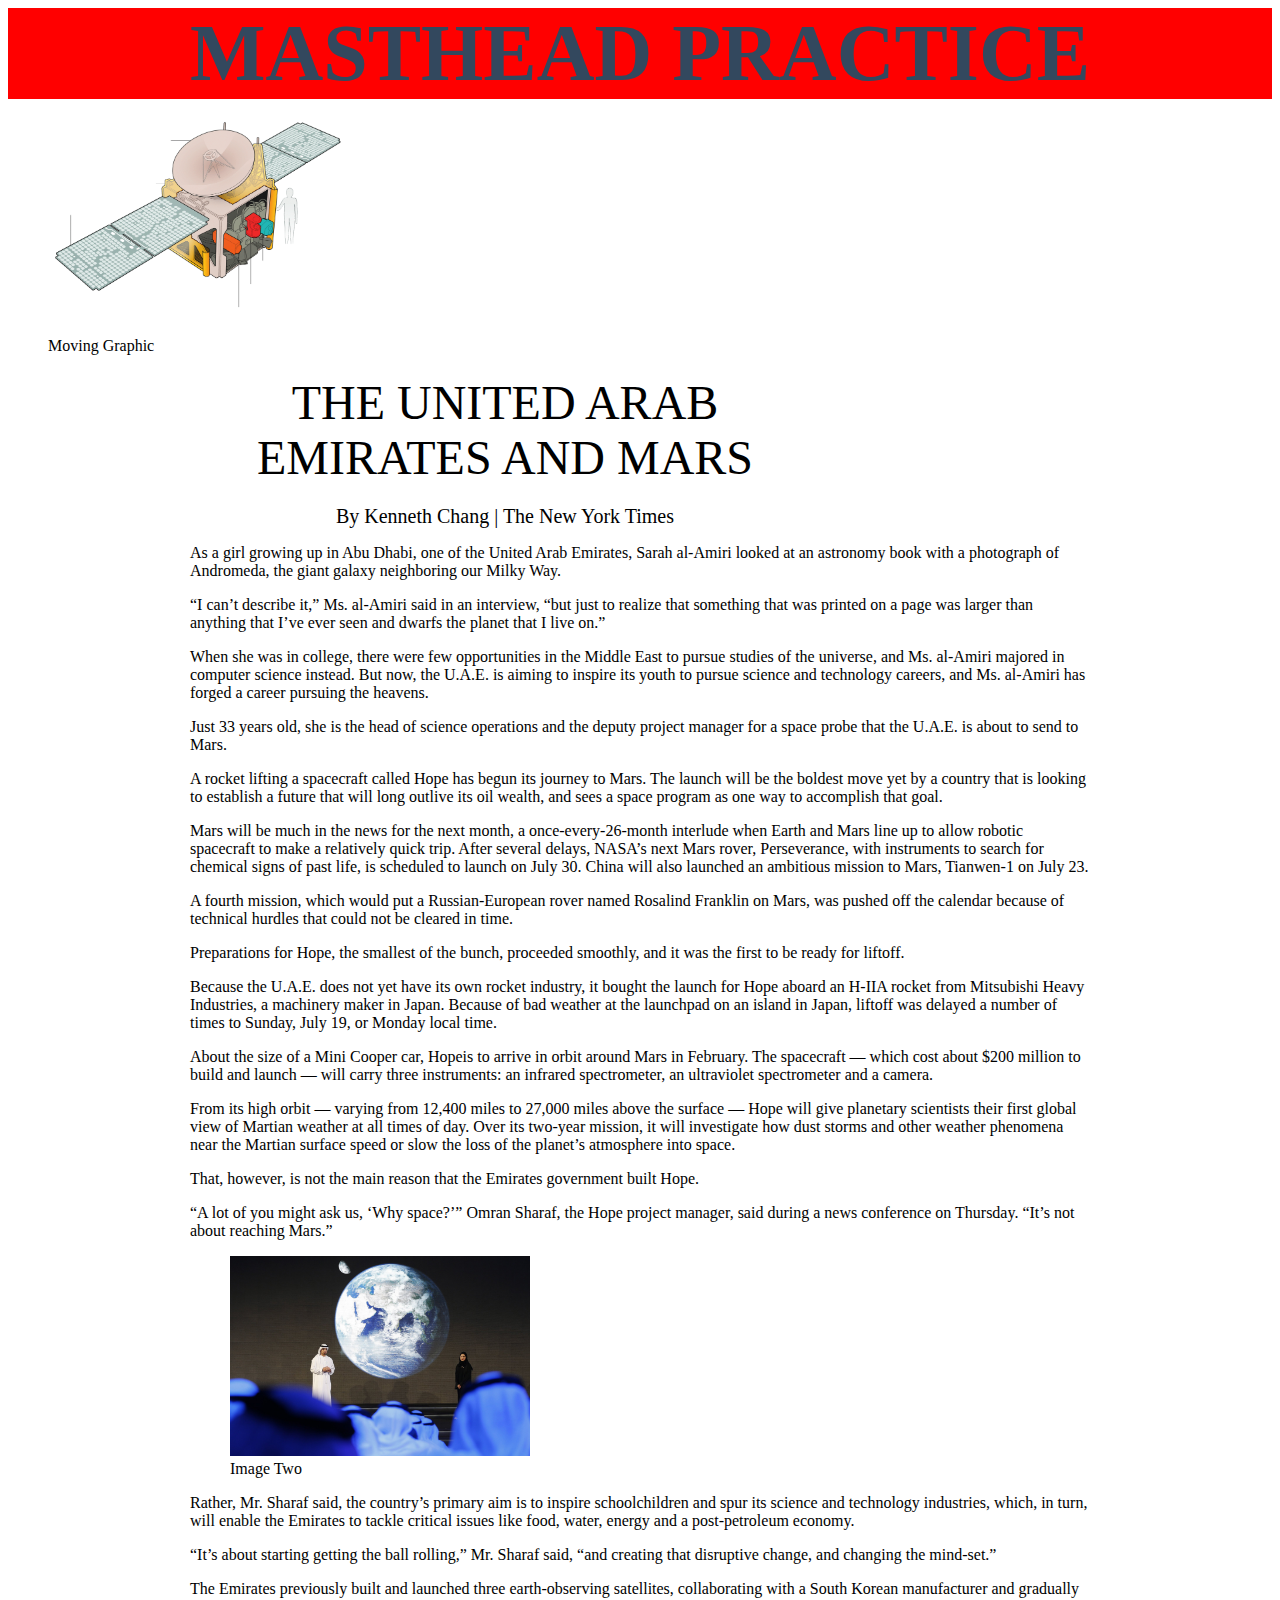
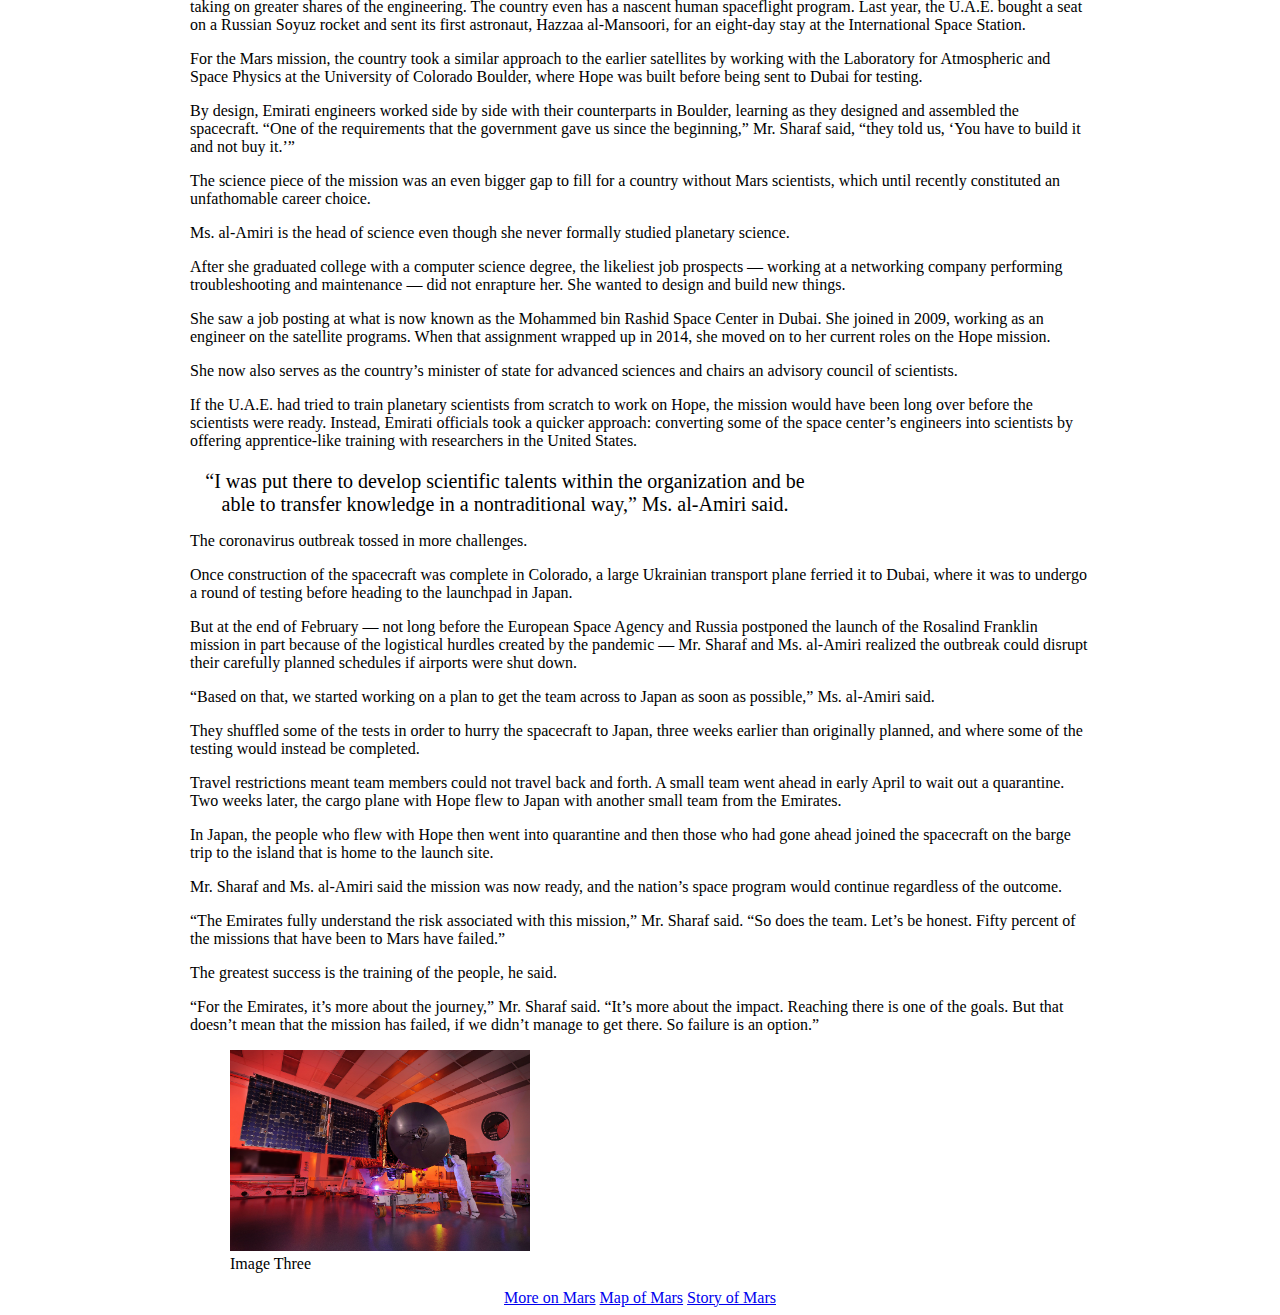
<file: EmmaShusterLayout/index.html>
<!DOCTYPE html>
<html lang="en">

<head>
	<title>
	</title>
	<link rel="stylesheet" type="text/css" href="style.css">
</head>
<body>
	<div id= "name"> <b>MASTHEAD PRACTICE</b> </div>
		<figure>
	<img src="hope-spacecraft-graphic.jpg" alt="graphic" width="300" class="center">
    <figcaption class="center">Moving Graphic</figcaption>
  </figure>
	<div id="content">
	<div id= "headline">The United Arab Emirates and Mars </div>
<div id="byline"> By Kenneth Chang | The New York Times</div>

<p>As a girl growing up in Abu Dhabi, one of the United Arab Emirates, Sarah al-Amiri looked at an astronomy book with a photograph of Andromeda, the giant galaxy neighboring our Milky Way.</p>

<p>“I can’t describe it,” Ms. al-Amiri said in an interview, “but just to realize that something that was printed on a page was larger than anything that I’ve ever seen and dwarfs the planet that I live on.”</p>

<p>When she was in college, there were few opportunities in the Middle East to pursue studies of the universe, and Ms. al-Amiri majored in computer science instead. But now, the U.A.E. is aiming to inspire its youth to pursue science and technology careers, and Ms. al-Amiri has forged a career pursuing the heavens.</p>

<p>Just 33 years old, she is the head of science operations and the deputy project manager for a space probe that the U.A.E. is about to send to Mars.</p>

<p>A rocket lifting a spacecraft called Hope has begun its journey to Mars. The launch will be the boldest move yet by a country that is looking to establish a future that will long outlive its oil wealth, and sees a space program as one way to accomplish that goal.</p>

<p>Mars will be much in the news for the next month, a once-every-26-month interlude when Earth and Mars line up to allow robotic spacecraft to make a relatively quick trip. After several delays, NASA’s next Mars rover, Perseverance, with instruments to search for chemical signs of past life, is scheduled to launch on July 30. China will also launched an ambitious mission to Mars, Tianwen-1 on July 23.</p>

<p>A fourth mission, which would put a Russian-European rover named Rosalind Franklin on Mars, was pushed off the calendar because of technical hurdles that could not be cleared in time.</p>

<p>Preparations for Hope, the smallest of the bunch, proceeded smoothly, and it was the first to be ready for liftoff.</p>

<p>Because the U.A.E. does not yet have its own rocket industry, it bought the launch for Hope aboard an H-IIA rocket from Mitsubishi Heavy Industries, a machinery maker in Japan. Because of bad weather at the launchpad on an island in Japan, liftoff was delayed a number of times to Sunday, July 19, or Monday local time.</p>

<p>About the size of a Mini Cooper car, Hopeis to arrive in orbit around Mars in February. The spacecraft — which cost about $200 million to build and launch — will carry three instruments: an infrared spectrometer, an ultraviolet spectrometer and a camera.</p>

<p>From its high orbit — varying from 12,400 miles to 27,000 miles above the surface — Hope will give planetary scientists their first global view of Martian weather at all times of day. Over its two-year mission, it will investigate how dust storms and other weather phenomena near the Martian surface speed or slow the loss of the planet’s atmosphere into space.</p>

<p>That, however, is not the main reason that the Emirates government built Hope.</p>

<p>“A lot of you might ask us, ‘Why space?’” Omran Sharaf, the Hope project manager, said during a news conference on Thursday. “It’s not about reaching Mars.”</p>
<figure>
<img src="uae-mars2.jpg" alt="mars2" width=300 class="center">
    <figcaption class="center">Image Two</figcaption>
  </figure>

<p>Rather, Mr. Sharaf said, the country’s primary aim is to inspire schoolchildren and spur its science and technology industries, which, in turn, will enable the Emirates to tackle critical issues like food, water, energy and a post-petroleum economy.</p>

<p>“It’s about starting getting the ball rolling,” Mr. Sharaf said, “and creating that disruptive change, and changing the mind-set.”</p>

<p>The Emirates previously built and launched three earth-observing satellites, collaborating with a South Korean manufacturer and gradually taking on greater shares of the engineering. The country even has a nascent human spaceflight program. Last year, the U.A.E. bought a seat on a Russian Soyuz rocket and sent its first astronaut, Hazzaa al-Mansoori, for an eight-day stay at the International Space Station.</p>

<p>For the Mars mission, the country took a similar approach to the earlier satellites by working with the Laboratory for Atmospheric and Space Physics at the University of Colorado Boulder, where Hope was built before being sent to Dubai for testing.</p>

<p>By design, Emirati engineers worked side by side with their counterparts in Boulder, learning as they designed and assembled the spacecraft. “One of the requirements that the government gave us since the beginning,” Mr. Sharaf said, “they told us, ‘You have to build it and not buy it.’”</p>

<p>The science piece of the mission was an even bigger gap to fill for a country without Mars scientists, which until recently constituted an unfathomable career choice.</p>

<p>Ms. al-Amiri is the head of science even though she never formally studied planetary science.</p>

<p>After she graduated college with a computer science degree, the likeliest job prospects — working at a networking company performing troubleshooting and maintenance — did not enrapture her. She wanted to design and build new things.</p>

<p>She saw a job posting at what is now known as the Mohammed bin Rashid Space Center in Dubai. She joined in 2009, working as an engineer on the satellite programs. When that assignment wrapped up in 2014, she moved on to her current roles on the Hope mission.</p>

<p>She now also serves as the country’s minister of state for advanced sciences and chairs an advisory council of scientists.</p>

<p>If the U.A.E. had tried to train planetary scientists from scratch to work on Hope, the mission would have been long over before the scientists were ready. Instead, Emirati officials took a quicker approach: converting some of the space center’s engineers into scientists by offering apprentice-like training with researchers in the United States.</p>

<blockquote>“I was put there to develop scientific talents within the organization and be able to transfer knowledge in a nontraditional way,” Ms. al-Amiri said.</blockquote>

<p>The coronavirus outbreak tossed in more challenges.</p>

<p>Once construction of the spacecraft was complete in Colorado, a large Ukrainian transport plane ferried it to Dubai, where it was to undergo a round of testing before heading to the launchpad in Japan.</p>

<p>But at the end of February — not long before the European Space Agency and Russia postponed the launch of the Rosalind Franklin mission in part because of the logistical hurdles created by the pandemic — Mr. Sharaf and Ms. al-Amiri realized the outbreak could disrupt their carefully planned schedules if airports were shut down.</p>

<p>“Based on that, we started working on a plan to get the team across to Japan as soon as possible,” Ms. al-Amiri said.</p>

<p>They shuffled some of the tests in order to hurry the spacecraft to Japan, three weeks earlier than originally planned, and where some of the testing would instead be completed.</p>

<p>Travel restrictions meant team members could not travel back and forth. A small team went ahead in early April to wait out a quarantine. Two weeks later, the cargo plane with Hope flew to Japan with another small team from the Emirates.</p>

<p>In Japan, the people who flew with Hope then went into quarantine and then those who had gone ahead joined the spacecraft on the barge trip to the island that is home to the launch site.</p>

<p>Mr. Sharaf and Ms. al-Amiri said the mission was now ready, and the nation’s space program would continue regardless of the outcome.</p>

<p>“The Emirates fully understand the risk associated with this mission,” Mr. Sharaf said. “So does the team. Let’s be honest. Fifty percent of the missions that have been to Mars have failed.”</p>

<p>The greatest success is the training of the people, he said.</p>

<p>“For the Emirates, it’s more about the journey,” Mr. Sharaf said. “It’s more about the impact. Reaching there is one of the goals. But that doesn’t mean that the mission has failed, if we didn’t manage to get there. So failure is an option.”</p>
<figure>
<img src="uae-mars3.jpg" alt="mars3" width="300" class="center">
    <figcaption class="center">Image Three</figcaption>
  </figure>
</div>
<div id="links">
<a href= "https://www.nytimes.com/news-event/mars-missions"> More on Mars</a>
<a href="https://www.nytimes.com/2021/07/22/science/mars-nasa-insight.html"> Map of Mars</a>
<a href="https://www.nytimes.com/2021/03/02/science/mars-perseverance-nasa-astronomy.html"> Story of Mars</a>

	</body>
	</html>
</file>
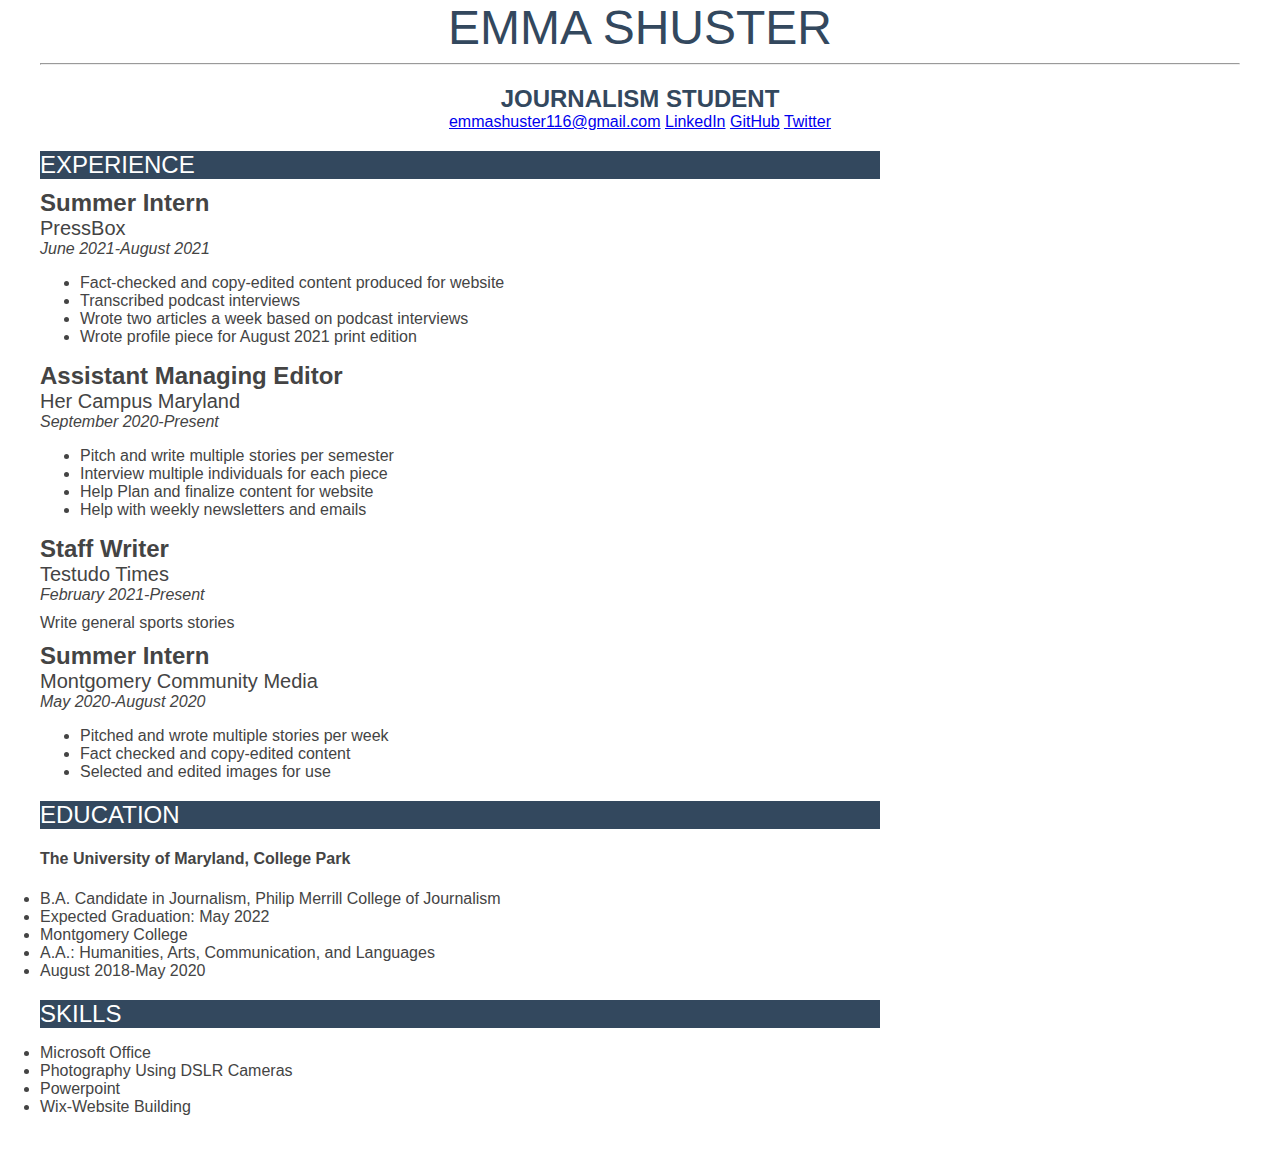
<file: eshuster-jour352-basicresume/index.html>
<!DOCTYPE html>
<html lang="en">

<head>
	<link rel="stylesheet" href="style.css">
	<title>Emma Shuster Resume</title>
</head>
<body>
	<div id="container"></div>
<div id="name">Emma Shuster</div>
<hr>
<div id="title">Journalism Student</div>
<img src="eshuster-headshot.jpg" alt="Picture of Emma Shuster" width="300">
<div id="links">
<a href="mailto:emmashuster116@gmail.com">emmashuster116@gmail.com</a>
<a href="https://www.linkedin.com/in/emma-shuster-068699203/">LinkedIn</a>
<a href="https://github.com/emmashuster/Emma-Shuster-Jour352" target="_blank">GitHub</a>
<a href="https://twitter.com/emmashuster1">Twitter</a>
</div>
<div id="sectionheader">Experience</div>
	<div id="jobtitle">Summer Intern</div>
	<div id="organization">PressBox</div>
	<div id="date">June 2021-August 2021</div>
	<ul>
		<li>Fact-checked and copy-edited content produced for website</li>
		<li>Transcribed podcast interviews</li>
		<li>Wrote two articles a week based on podcast interviews</li>
		<li>Wrote profile piece for August 2021 print edition</li>
	</ul>
	<div id="jobtitle">Assistant Managing Editor</div>
	<div id="organization">Her Campus Maryland</div>
	<div id="date">September 2020-Present</div>
	<ul>
		<li>Pitch and write multiple stories per semester</li>
		<li>Interview multiple individuals for each piece</li>
		<li>Help Plan and finalize content for website</li>
		<li>Help with weekly newsletters and emails</li>
	</ul>
	<div id="jobtitle">Staff Writer</div>
	<div id="organization">Testudo Times</div>
	<div id="date">February 2021-Present</div>
	<p class="description">Write general sports stories</p>
	<div id="jobtitle">Summer Intern</div>
	<div id="organization">Montgomery Community Media</div>
	<div id="date">May 2020-August 2020</div>
	<ul>
		<li>Pitched and wrote multiple stories per week</li>
		<li>Fact checked and copy-edited content</li>
		<li>Selected and edited images for use</li>
	</ul>

 <div id="sectionheader">Education</div>
<h4>The University of Maryland, College Park</h4>
<p id="degrees">
	<li>B.A. Candidate in Journalism, Philip Merrill College of Journalism</li>
	<li>Expected Graduation: May 2022</li>
	<li>Montgomery College</li>
	<li>A.A.: Humanities, Arts, Communication, and Languages</li>
	<li>August 2018-May 2020</li>
</p>
<div id="sectionheader">Skills</div>
<p id= "do">
	<li>Microsoft Office</li>
	<li>Photography Using DSLR Cameras</li>
	<li>Powerpoint</li>
	<li>Wix-Website Building</li>
</ul>
<!--I made this myself-->
	
</body>

</html>
</file>
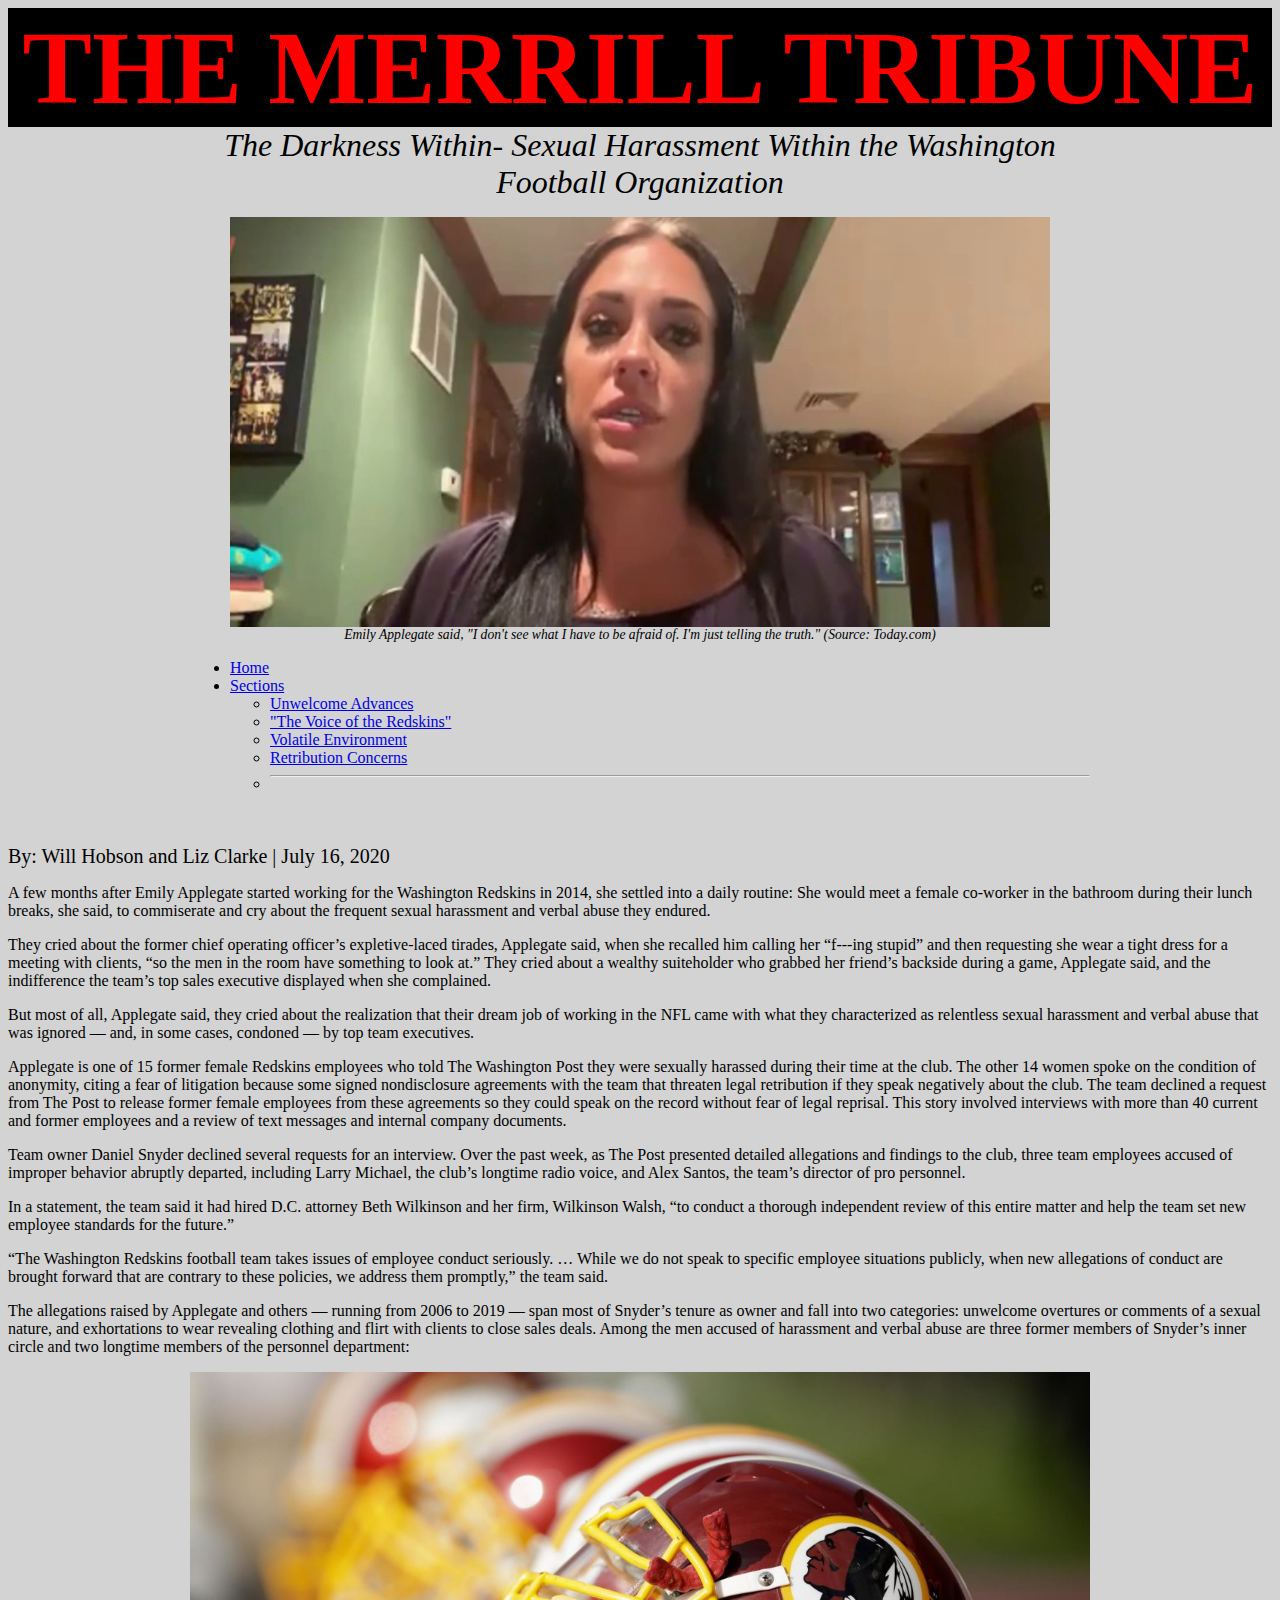
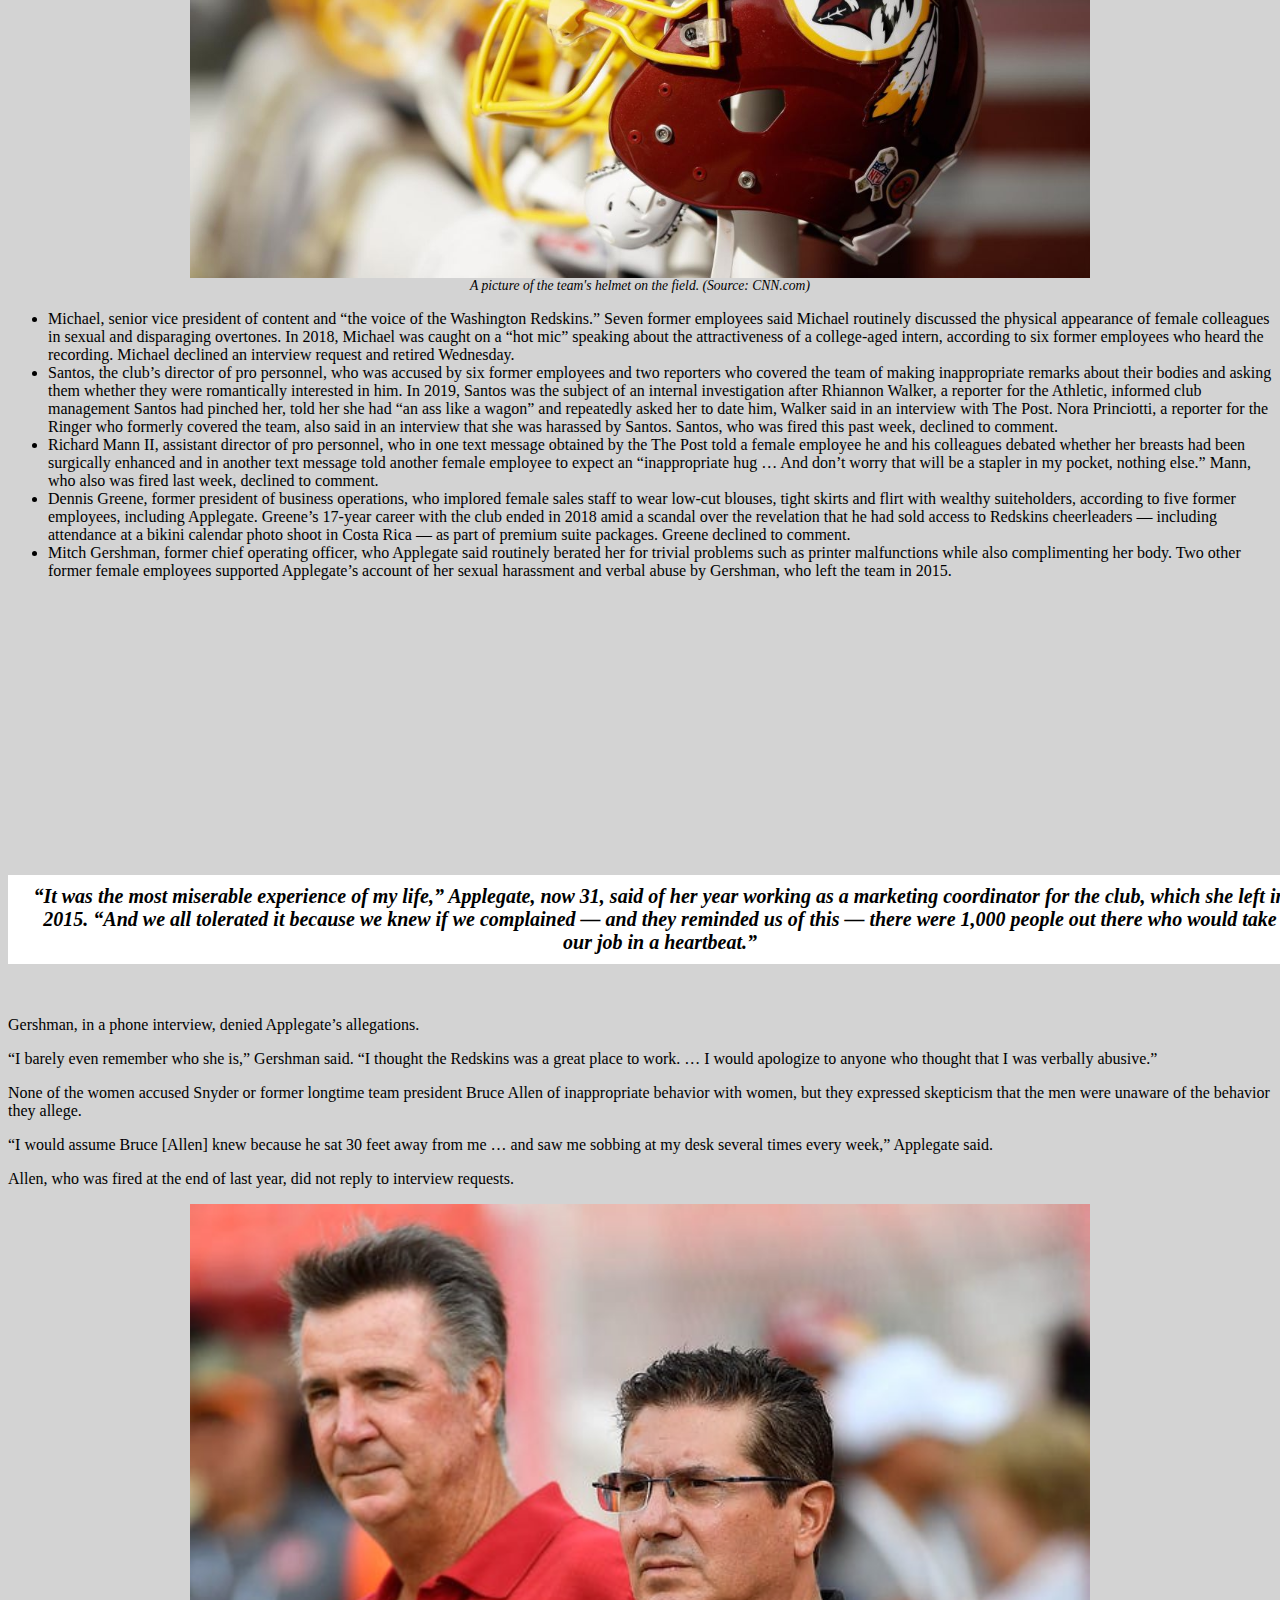
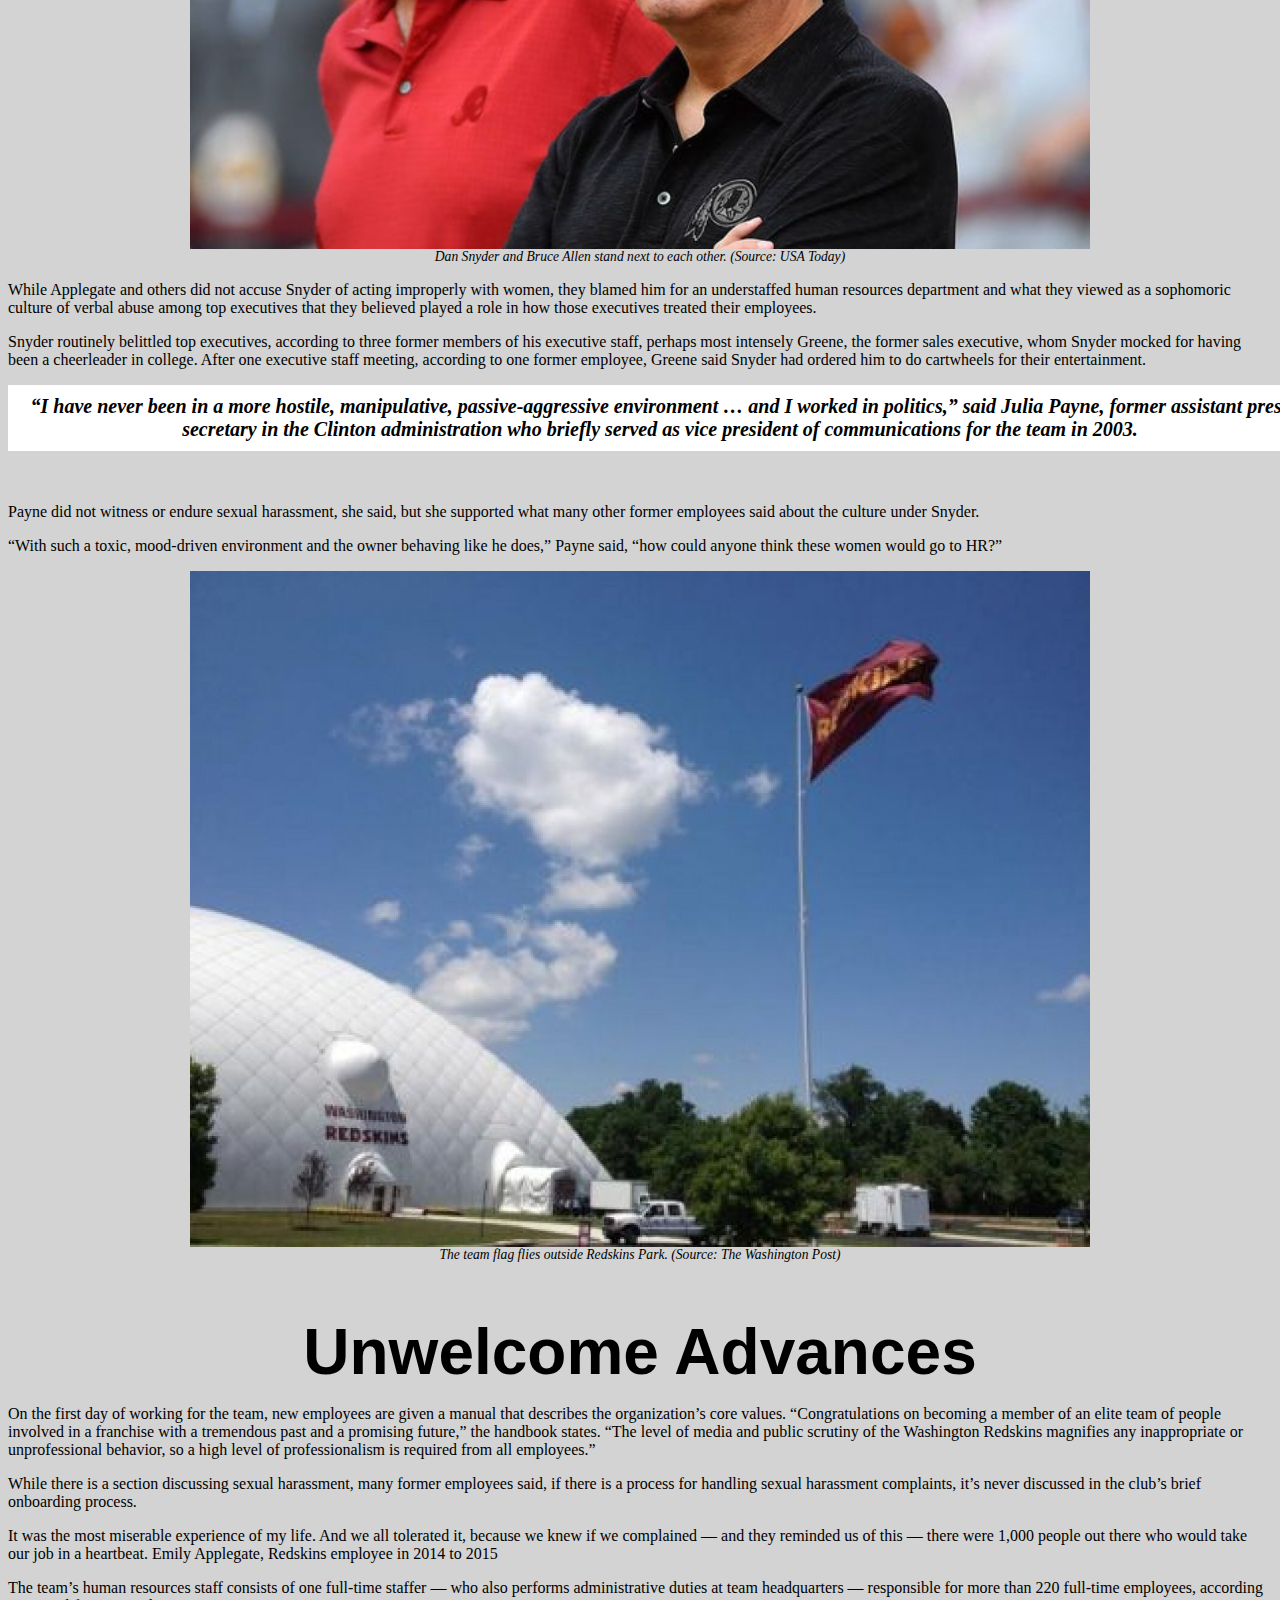
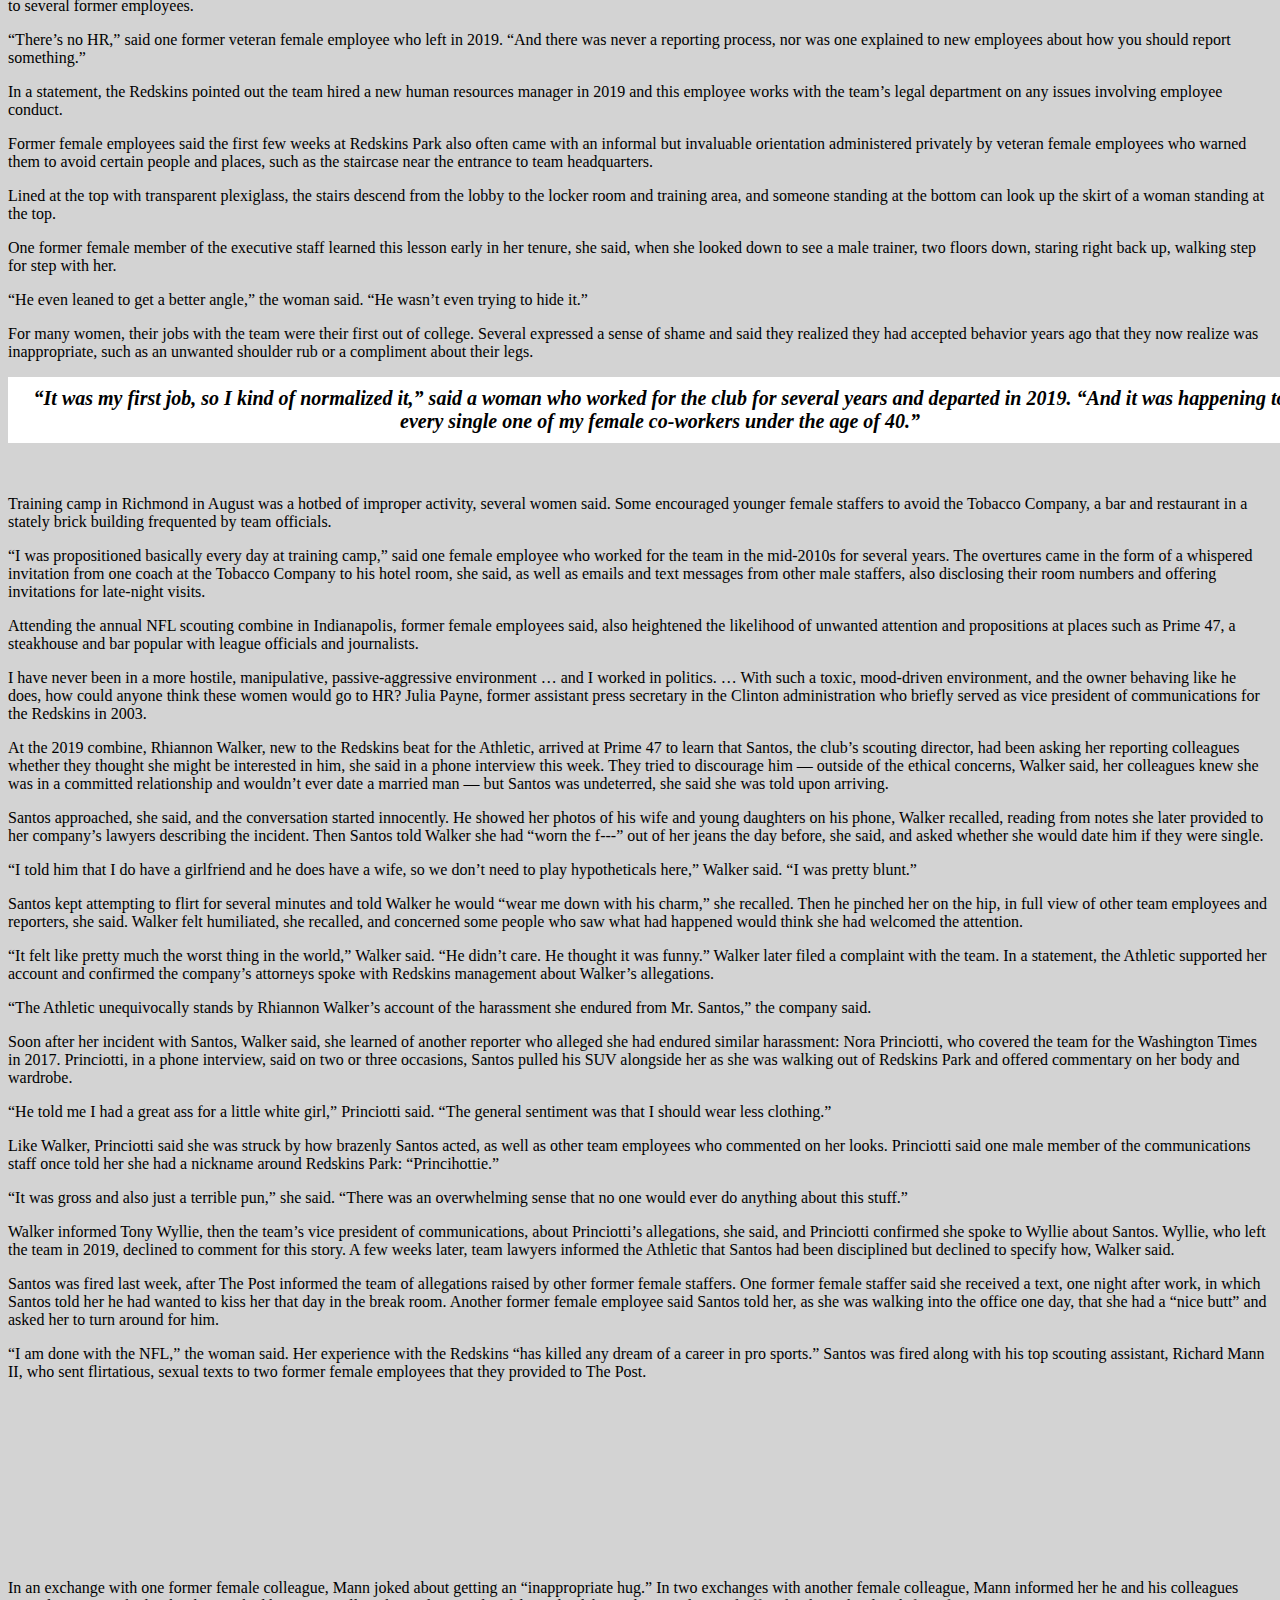
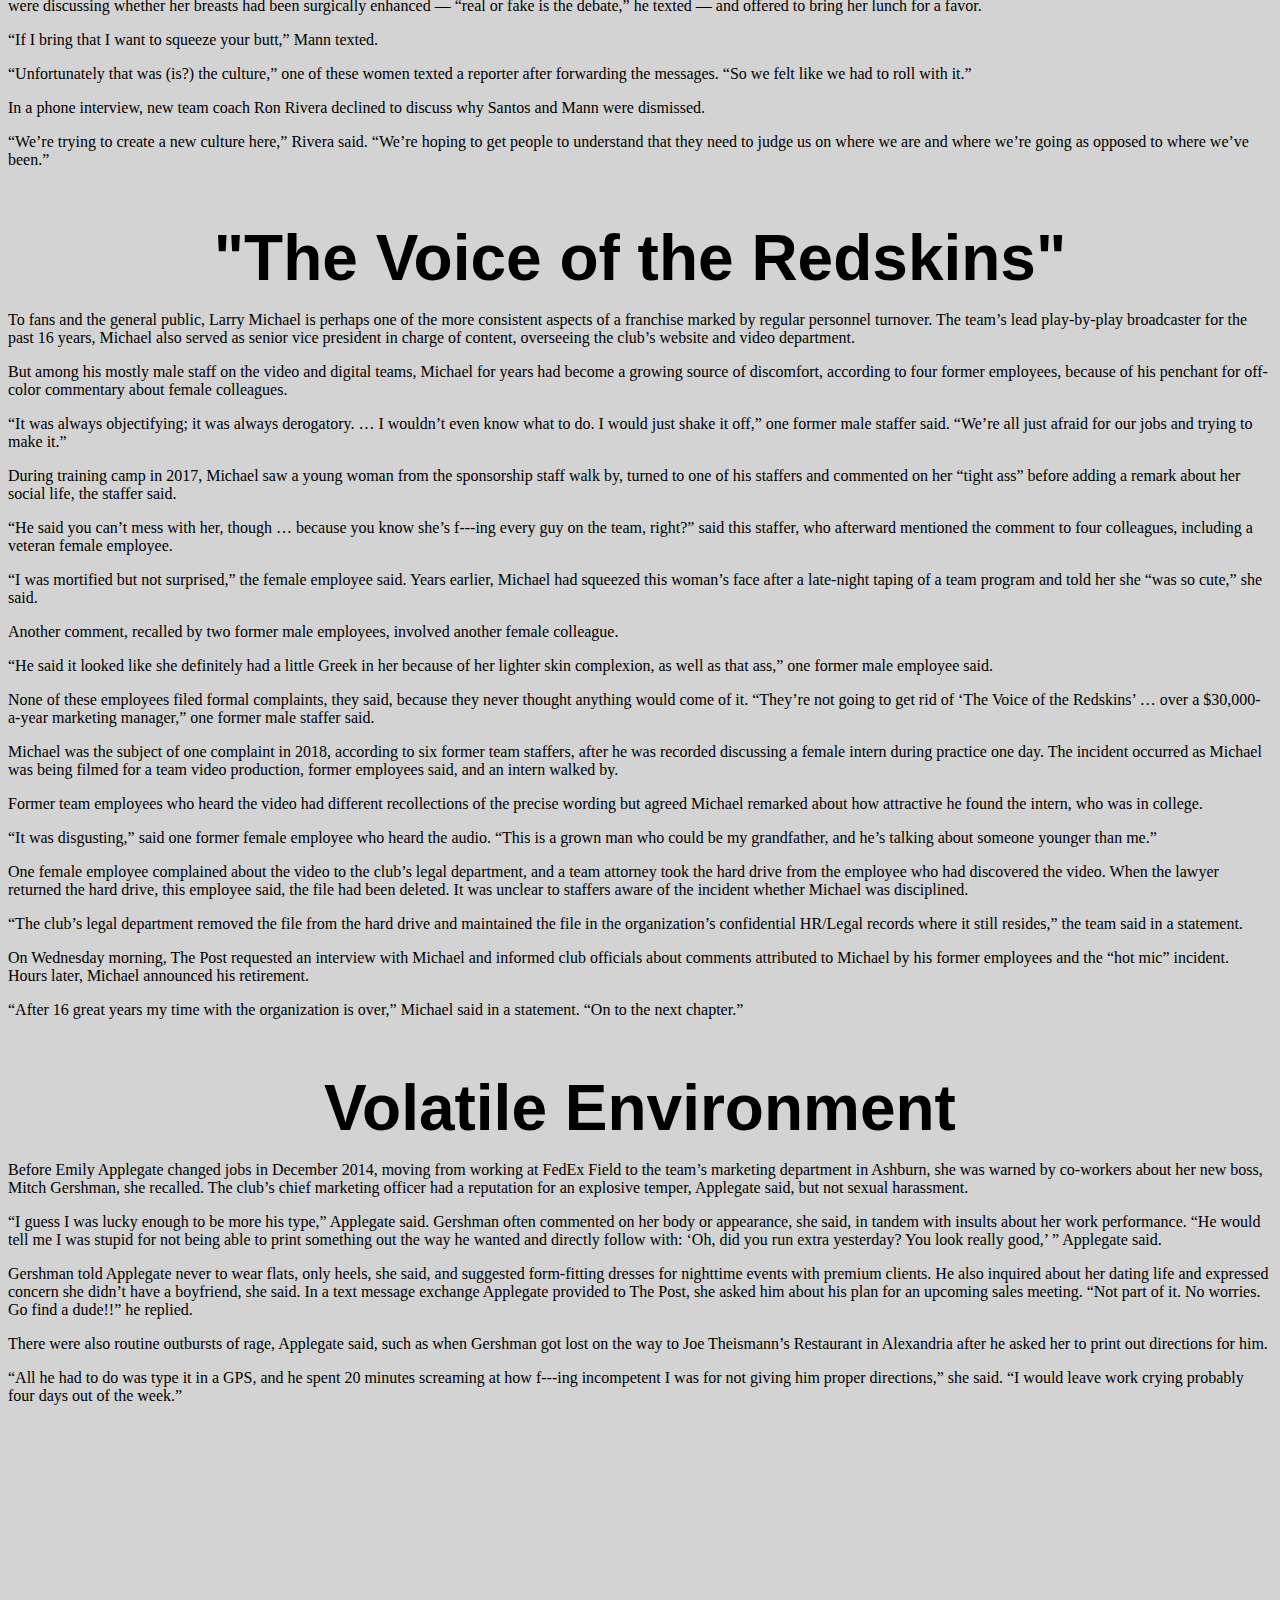
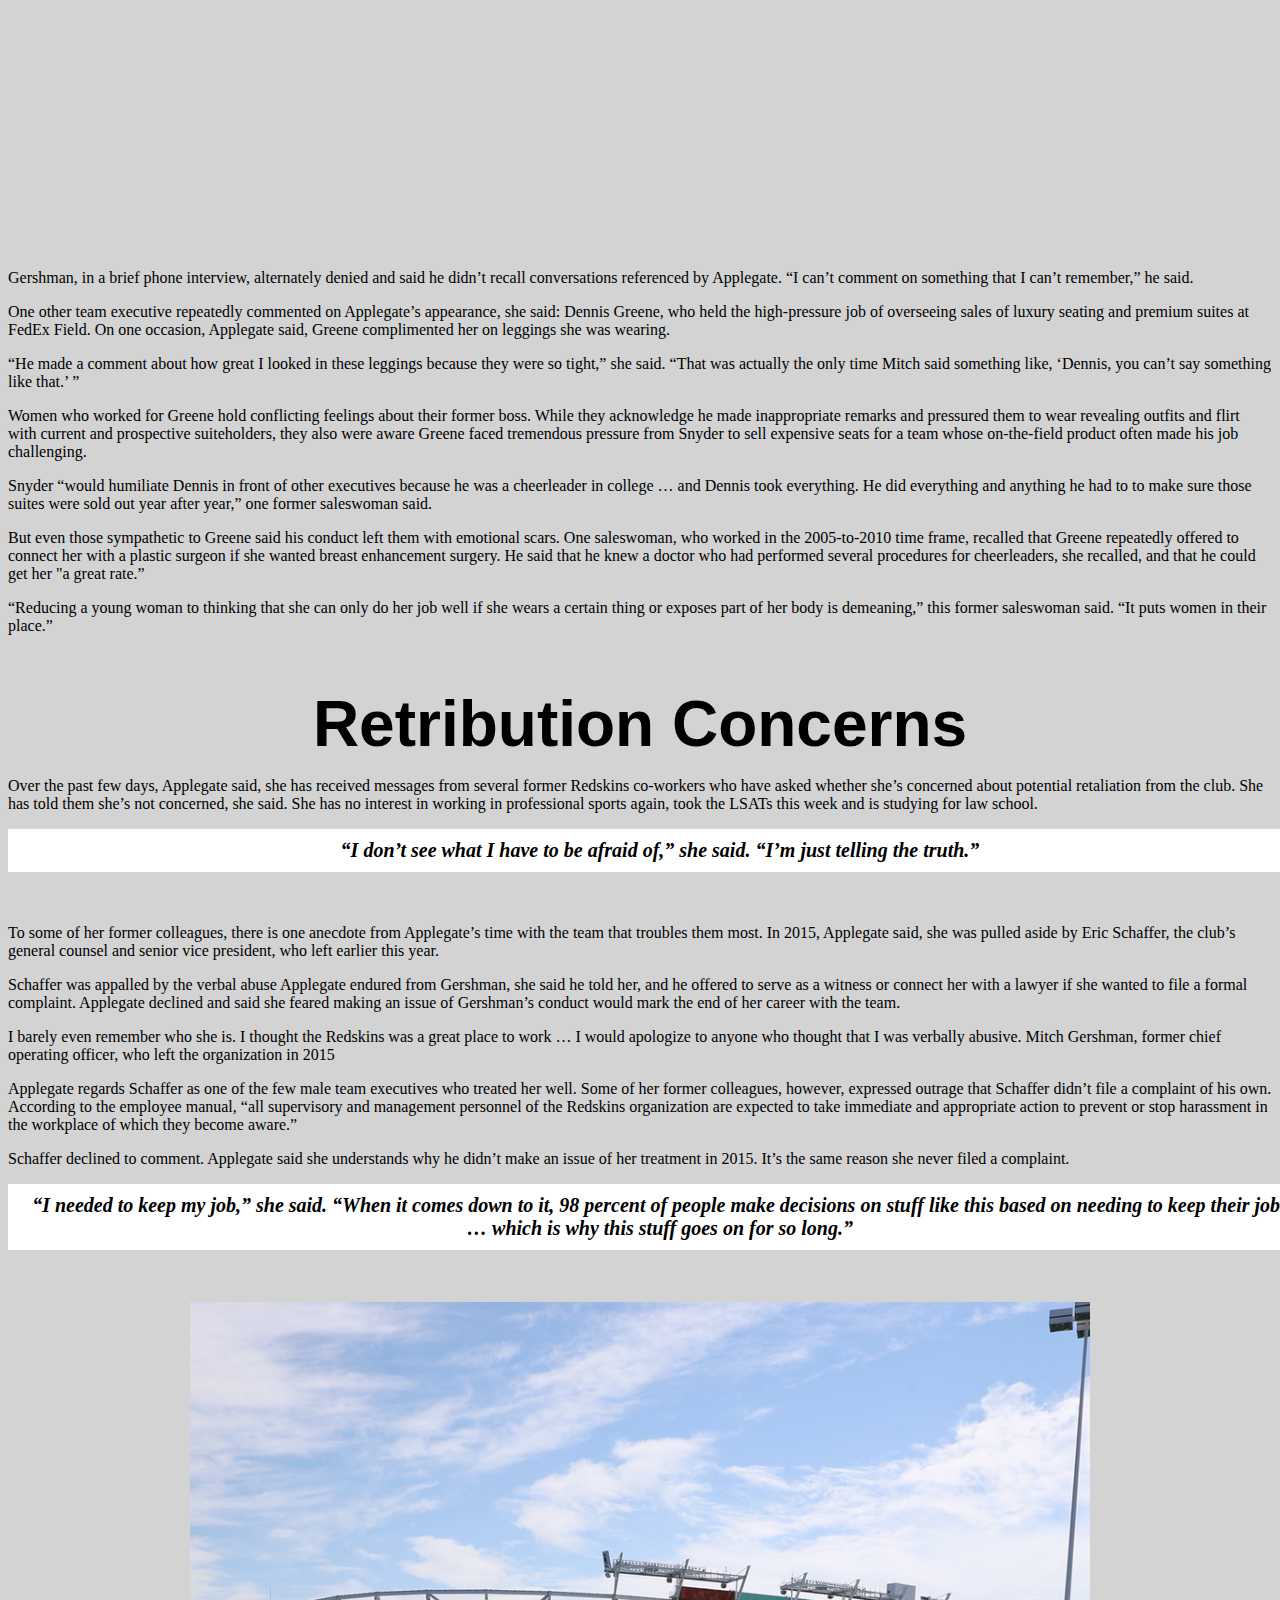
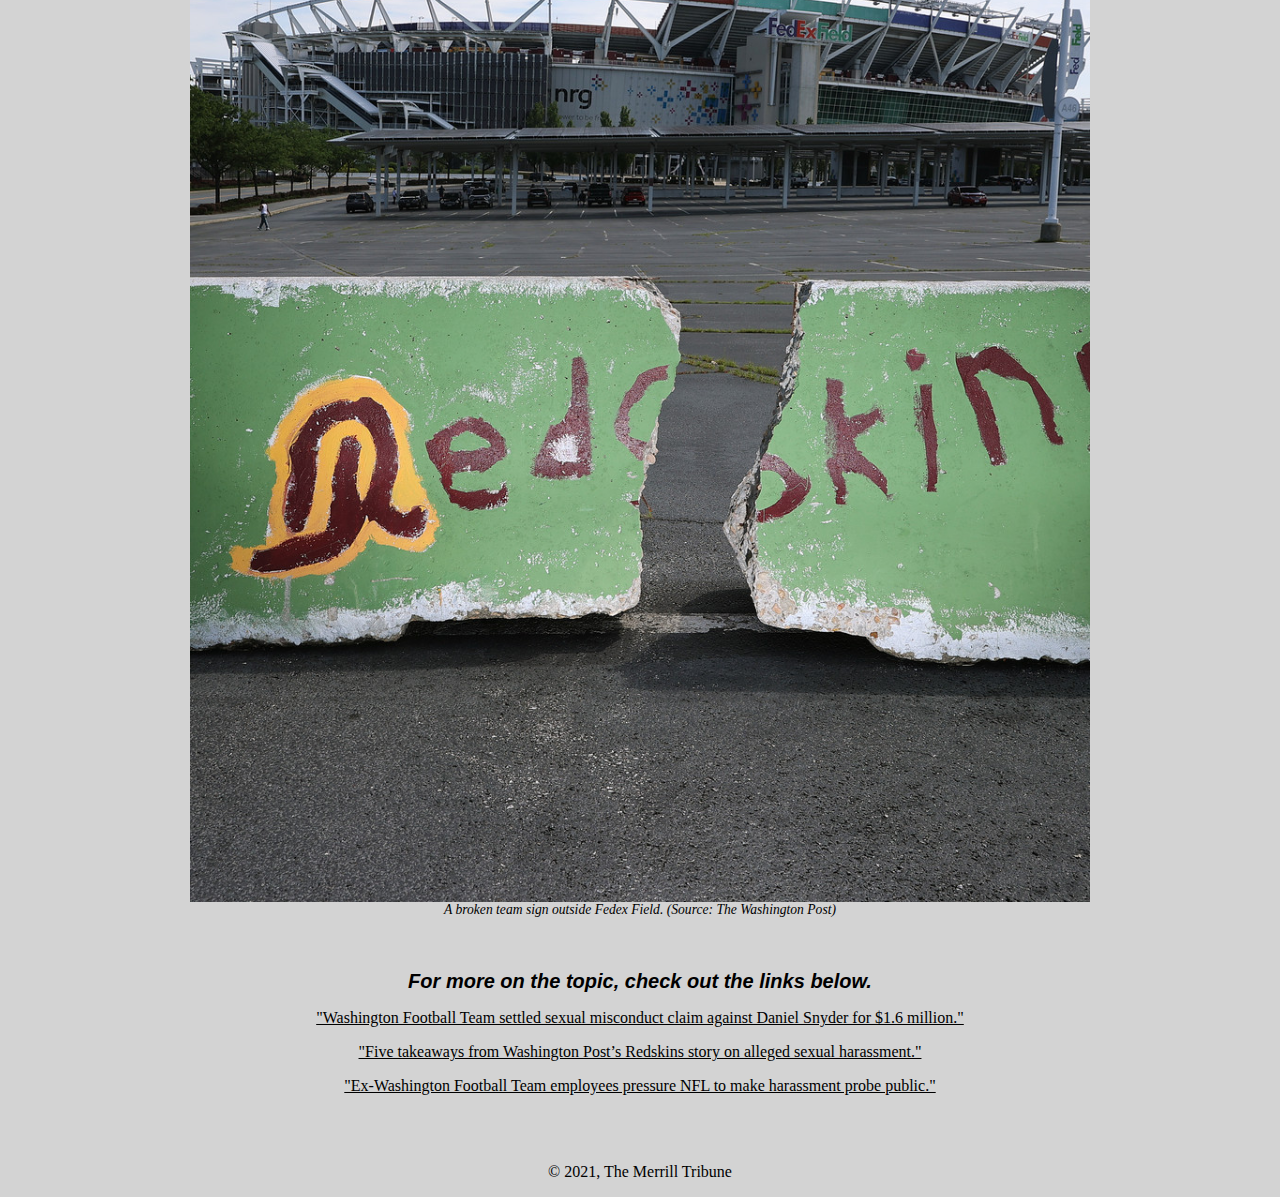
<file: final-project-index.html/index.html>
<!DOCTYPE html>
<html lang="en">
<!--Bootstrap CSS and JavaScript--> 
<link href="https://cdn.jsdelivr.net/npm/bootstrap@5.0.1/dist/css/bootstrap.min.css" rel="stylesheet" integrity="sha384-+0n0xVW2eSR5OomGNYDnhzAbDsOXxcvSN1TPprVMTNDbiYZCxYbOOl7+AMvyTG2x" crossorigin="anonymous">
<script src="https://cdn.jsdelivr.net/npm/bootstrap@5.0.1/dist/js/bootstrap.bundle.min.js" integrity="sha384-gtEjrD/SeCtmISkJkNUaaKMoLD0//ElJ19smozuHV6z3Iehds+3Ulb9Bn9Plx0x4" crossorigin="anonymous"></script>
<link rel="stylesheet" href="https://cdn.jsdelivr.net/npm/bootstrap-icons@1.5.0/font/bootstrap-icons.css">
<head>
	<title>
	</title>
	<link rel="stylesheet" type="text/css" href="style.css">
</head>
<body>
  <!--@media (max-width: @screen-xs-max) { 768px }
@media (min-width: @screen-sm-min) and (max-width: @screen-sm-max) { 800px}
@media (min-width: @screen-md-min) and (max-width: @screen-md-max) { 1000px }
@media (min-width: @screen-lg-min) { 1500px} !-->
	<body style="background-color:#d3d3d3;">
		<div id= "name"> <b>The Merrill Tribune</b> </div>
		<div id="content">
	<div id= "headline"><b><em>The Darkness Within- Sexual Harassment Within the Washington Football Organization</b></em></div>
<figure>
  <img src="project-2-image.jpeg" alt="Emily Applegate" width="300" class="center">
    <figcaption class="center">Emily Applegate said, "I don't see what I have to be afraid of. I'm just telling the truth." (Source: Today.com)</figcaption>
  </figure>
<!-- Navbar start-->
<nav class="navbar navbar-expand-lg navbar-light bg-light">
  <div class="collapse navbar-collapse" id="navbarSupportedContent">
      <ul class="navbar-nav me-auto mb-2 mb-lg-0">
        <li class="nav-item">
          <a class="nav-link active" aria-current="page" href="#Merrill Tribune">Home</a>
        <li class="nav-item dropdown">
          <a class="nav-link dropdown-toggle" href="#" id="navbarDropdown" role="button" data-bs-toggle="dropdown" aria-expanded="false">
            Sections
          </a>
          <ul class="dropdown-menu" aria-labelledby="navbarDropdown">
            <li><a class="dropdown-item" href="#unwelcome">Unwelcome Advances</a></li>
            <li><a class="dropdown-item" href="#voice">"The Voice of the Redskins"</a></li>
            <li><a class="dropdown-item" href="#environment">Volatile Environment</a></li>
             <li><a class="dropdown-item" href="#concerns">Retribution Concerns</a></li>
            <li><hr class="dropdown-divider"></li>
          </ul>
        </li>
      </ul>
    </div>
  </div>
</nav>
<!-- Navbar end-->
	<br> </br>
  <div id="byline"> By: Will Hobson and Liz Clarke | July 16, 2020</div>
	<p>A few months after Emily Applegate started working for the Washington Redskins in 2014, she settled into a daily routine: She would meet a female co-worker in the bathroom during their lunch breaks, she said, to commiserate and cry about the frequent sexual harassment and verbal abuse they endured.</p>
<p>They cried about the former chief operating officer’s expletive-laced tirades, Applegate said, when she recalled him calling her “f---ing stupid” and then requesting she wear a tight dress for a meeting with clients, “so the men in the room have something to look at.” They cried about a wealthy suiteholder who grabbed her friend’s backside during a game, Applegate said, and the indifference the team’s top sales executive displayed when she complained.</p>
	<p>But most of all, Applegate said, they cried about the realization that their dream job of working in the NFL came with what they characterized as relentless sexual harassment and verbal abuse that was ignored — and, in some cases, condoned — by top team executives.</p>
<p>Applegate is one of 15 former female Redskins employees who told The Washington Post they were sexually harassed during their time at the club. The other 14 women spoke on the condition of anonymity, citing a fear of litigation because some signed nondisclosure agreements with the team that threaten legal retribution if they speak negatively about the club. The team declined a request from The Post to release former female employees from these agreements so they could speak on the record without fear of legal reprisal. This story involved interviews with more than 40 current and former employees and a review of text messages and internal company documents.</p>
<p>Team owner Daniel Snyder declined several requests for an interview. Over the past week, as The Post presented detailed allegations and findings to the club, three team employees accused of improper behavior abruptly departed, including Larry Michael, the club’s longtime radio voice, and Alex Santos, the team’s director of pro personnel.</p>
<p>In a statement, the team said it had hired D.C. attorney Beth Wilkinson and her firm, Wilkinson Walsh, “to conduct a thorough independent review of this entire matter and help the team set new employee standards for the future.”</p>
<p>“The Washington Redskins football team takes issues of employee conduct seriously. … While we do not speak to specific employee situations publicly, when new allegations of conduct are brought forward that are contrary to these policies, we address them promptly,” the team said.</p>
<p>The allegations raised by Applegate and others — running from 2006 to 2019 — span most of Snyder’s tenure as owner and fall into two categories: unwelcome overtures or comments of a sexual nature, and exhortations to wear revealing clothing and flirt with clients to close sales deals. Among the men accused of harassment and verbal abuse are three former members of Snyder’s inner circle and two longtime members of the personnel department:</p>
<figure>
  <img src="project-1-image.jpeg" alt="helmet picture" width="300" class="center">
    <figcaption class="center">A picture of the team's helmet on the field. (Source: CNN.com)</figcaption>
  </figure>
<ul>
<li>Michael, senior vice president of content and “the voice of the Washington Redskins.” Seven former employees said Michael routinely discussed the physical appearance of female colleagues in sexual and disparaging overtones. In 2018, Michael was caught on a “hot mic” speaking about the attractiveness of a college-aged intern, according to six former employees who heard the recording. Michael declined an interview request and retired Wednesday.</li>
<li>Santos, the club’s director of pro personnel, who was accused by six former employees and two reporters who covered the team of making inappropriate remarks about their bodies and asking them whether they were romantically interested in him. In 2019, Santos was the subject of an internal investigation after Rhiannon Walker, a reporter for the Athletic, informed club management Santos had pinched her, told her she had “an ass like a wagon” and repeatedly asked her to date him, Walker said in an interview with The Post. Nora Princiotti, a reporter for the Ringer who formerly covered the team, also said in an interview that she was harassed by Santos. Santos, who was fired this past week, declined to comment.</li>
<li>Richard Mann II, assistant director of pro personnel, who in one text message obtained by the The Post told a female employee he and his colleagues debated whether her breasts had been surgically enhanced and in another text message told another female employee to expect an “inappropriate hug … And don’t worry that will be a stapler in my pocket, nothing else.” Mann, who also was fired last week, declined to comment.</li>
<li>Dennis Greene, former president of business operations, who implored female sales staff to wear low-cut blouses, tight skirts and flirt with wealthy suiteholders, according to five former employees, including Applegate. Greene’s 17-year career with the club ended in 2018 amid a scandal over the revelation that he had sold access to Redskins cheerleaders — including attendance at a bikini calendar photo shoot in Costa Rica — as part of premium suite packages. Greene declined to comment.</li>
<li>Mitch Gershman, former chief operating officer, who Applegate said routinely berated her for trivial problems such as printer malfunctions while also complimenting her body. Two other former female employees supported Applegate’s account of her sexual harassment and verbal abuse by Gershman, who left the team in 2015.</li>
</ul>
<iframe title="Americans are becoming more concerned about men getting away with sexual harassment rather than men being fired prematurely." aria-label="Split Bars" id="datawrapper-chart-k1l4w" src="https://datawrapper.dwcdn.net/k1l4w/1/" scrolling="no" frameborder="0" style="width: 0; min-width: 100% !important; border: none;" height="257"></iframe><script type="text/javascript">!function(){"use strict";window.addEventListener("message",(function(e){if(void 0!==e.data["datawrapper-height"]){var t=document.querySelectorAll("iframe");for(var a in e.data["datawrapper-height"])for(var r=0;r<t.length;r++){if(t[r].contentWindow===e.source)t[r].style.height=e.data["datawrapper-height"][a]+"px"}}}))}();
</script>
<br></br>
<blockquote><b>“It was the most miserable experience of my life,” Applegate, now 31, said of her year working as a marketing coordinator for the club, which she left in 2015. “And we all tolerated it because we knew if we complained — and they reminded us of this — there were 1,000 people out there who would take our job in a heartbeat.”</b></blockquote>
<br></br>
<p>Gershman, in a phone interview, denied Applegate’s allegations.</p>

<p>“I barely even remember who she is,” Gershman said. “I thought the Redskins was a great place to work. … I would apologize to anyone who thought that I was verbally abusive.”</p>
<p>None of the women accused Snyder or former longtime team president Bruce Allen of inappropriate behavior with women, but they expressed skepticism that the men were unaware of the behavior they allege.</p>
<p>“I would assume Bruce [Allen] knew because he sat 30 feet away from me … and saw me sobbing at my desk several times every week,” Applegate said.</p>
<p>Allen, who was fired at the end of last year, did not reply to interview requests.</p>
<figure>
  <img src="project-4-image.jpeg" alt="Allen and Snyder" width="300" class="center">
    <figcaption class="center">Dan Snyder and Bruce Allen stand next to each other. (Source: USA Today)</figcaption>
  </figure>
<p>While Applegate and others did not accuse Snyder of acting improperly with women, they blamed him for an understaffed human resources department and what they viewed as a sophomoric culture of verbal abuse among top executives that they believed played a role in how those executives treated their employees.</p>
<p>Snyder routinely belittled top executives, according to three former members of his executive staff, perhaps most intensely Greene, the former sales executive, whom Snyder mocked for having been a cheerleader in college. After one executive staff meeting, according to one former employee, Greene said Snyder had ordered him to do cartwheels for their entertainment.</p>
<blockquote><b>“I have never been in a more hostile, manipulative, passive-aggressive environment … and I worked in politics,” said Julia Payne, former assistant press secretary in the Clinton administration who briefly served as vice president of communications for the team in 2003.</blockquote></b>
<br></br>
<p>Payne did not witness or endure sexual harassment, she said, but she supported what many other former employees said about the culture under Snyder.</p>
<p>“With such a toxic, mood-driven environment and the owner behaving like he does,” Payne said, “how could anyone think these women would go to HR?”</p>
<figure>
  <img src="project-3-image.jpeg" alt="Flag at Redskins Park" width="300" class="center">
    <figcaption class="center">The team flag flies outside Redskins Park. (Source: The Washington Post)</figcaption>
  </figure>
<br> </br>
<a name="unwelcome"><div class="subhead"><b>Unwelcome Advances</b></div></a>
<p>On the first day of working for the team, new employees are given a manual that describes the organization’s core values.
“Congratulations on becoming a member of an elite team of people involved in a franchise with a tremendous past and a promising future,” the handbook states. “The level of media and public scrutiny of the Washington Redskins magnifies any inappropriate or unprofessional behavior, so a high level of professionalism is required from all employees.”</p>
<p>While there is a section discussing sexual harassment, many former employees said, if there is a process for handling sexual harassment complaints, it’s never discussed in the club’s brief onboarding process.</p>
<p>It was the most miserable experience of my life. And we all tolerated it, because we knew if we complained — and they reminded us of this — there were 1,000 people out there who would take our job in a heartbeat.
Emily Applegate, Redskins employee in 2014 to 2015</p>

<p>The team’s human resources staff consists of one full-time staffer — who also performs administrative duties at team headquarters — responsible for more than 220 full-time employees, according to several former employees.</p>
<p>“There’s no HR,” said one former veteran female employee who left in 2019. “And there was never a reporting process, nor was one explained to new employees about how you should report something.”</p>
<p>In a statement, the Redskins pointed out the team hired a new human resources manager in 2019 and this employee works with the team’s legal department on any issues involving employee conduct.</p>
<p>Former female employees said the first few weeks at Redskins Park also often came with an informal but invaluable orientation administered privately by veteran female employees who warned them to avoid certain people and places, such as the staircase near the entrance to team headquarters.</p>
<p>Lined at the top with transparent plexiglass, the stairs descend from the lobby to the locker room and training area, and someone standing at the bottom can look up the skirt of a woman standing at the top.</p>
<p>One former female member of the executive staff learned this lesson early in her tenure, she said, when she looked down to see a male trainer, two floors down, staring right back up, walking step for step with her.</p>
<p>“He even leaned to get a better angle,” the woman said. “He wasn’t even trying to hide it.”</p>
<p>For many women, their jobs with the team were their first out of college. Several expressed a sense of shame and said they realized they had accepted behavior years ago that they now realize was inappropriate, such as an unwanted shoulder rub or a compliment about their legs.</p>
<blockquote><b>“It was my first job, so I kind of normalized it,” said a woman who worked for the club for several years and departed in 2019. “And it was happening to every single one of my female co-workers under the age of 40.”</blockquote></b>
<br></br>
<p>Training camp in Richmond in August was a hotbed of improper activity, several women said. Some encouraged younger female staffers to avoid the Tobacco Company, a bar and restaurant in a stately brick building frequented by team officials.</p>
<p>“I was propositioned basically every day at training camp,” said one female employee who worked for the team in the mid-2010s for several years. The overtures came in the form of a whispered invitation from one coach at the Tobacco Company to his hotel room, she said, as well as emails and text messages from other male staffers, also disclosing their room numbers and offering invitations for late-night visits.</p>
<p>Attending the annual NFL scouting combine in Indianapolis, former female employees said, also heightened the likelihood of unwanted attention and propositions at places such as Prime 47, a steakhouse and bar popular with league officials and journalists.</p>
<p>I have never been in a more hostile, manipulative, passive-aggressive environment … and I worked in politics. … With such a toxic, mood-driven environment, and the owner behaving like he does, how could anyone think these women would go to HR?
Julia Payne, former assistant press secretary in the Clinton administration who briefly served as vice president of communications for the Redskins in 2003.</p>

<p>At the 2019 combine, Rhiannon Walker, new to the Redskins beat for the Athletic, arrived at Prime 47 to learn that Santos, the club’s scouting director, had been asking her reporting colleagues whether they thought she might be interested in him, she said in a phone interview this week. They tried to discourage him — outside of the ethical concerns, Walker said, her colleagues knew she was in a committed relationship and wouldn’t ever date a married man — but Santos was undeterred, she said she was told upon arriving.</p>
<p>Santos approached, she said, and the conversation started innocently. He showed her photos of his wife and young daughters on his phone, Walker recalled, reading from notes she later provided to her company’s lawyers describing the incident. Then Santos told Walker she had “worn the f---” out of her jeans the day before, she said, and asked whether she would date him if they were single.</p>
<p>“I told him that I do have a girlfriend and he does have a wife, so we don’t need to play hypotheticals here,” Walker said. “I was pretty blunt.”</p>
<p>Santos kept attempting to flirt for several minutes and told Walker he would “wear me down with his charm,” she recalled. Then he pinched her on the hip, in full view of other team employees and reporters, she said. Walker felt humiliated, she recalled, and concerned some people who saw what had happened would think she had welcomed the attention.</p>
<p>“It felt like pretty much the worst thing in the world,” Walker said. “He didn’t care. He thought it was funny.”
Walker later filed a complaint with the team. In a statement, the Athletic supported her account and confirmed the company’s attorneys spoke with Redskins management about Walker’s allegations.</p>
<p>“The Athletic unequivocally stands by Rhiannon Walker’s account of the harassment she endured from Mr. Santos,” the company said.</p>
<p>Soon after her incident with Santos, Walker said, she learned of another reporter who alleged she had endured similar harassment: Nora Princiotti, who covered the team for the Washington Times in 2017.
Princiotti, in a phone interview, said on two or three occasions, Santos pulled his SUV alongside her as she was walking out of Redskins Park and offered commentary on her body and wardrobe.</p>
<p>“He told me I had a great ass for a little white girl,” Princiotti said. “The general sentiment was that I should wear less clothing.”</p>
<p>Like Walker, Princiotti said she was struck by how brazenly Santos acted, as well as other team employees who commented on her looks. Princiotti said one male member of the communications staff once told her she had a nickname around Redskins Park: “Princihottie.”</p>
<p>“It was gross and also just a terrible pun,” she said. “There was an overwhelming sense that no one would ever do anything about this stuff.”</p>
<p>Walker informed Tony Wyllie, then the team’s vice president of communications, about Princiotti’s allegations, she said, and Princiotti confirmed she spoke to Wyllie about Santos. Wyllie, who left the team in 2019, declined to comment for this story. A few weeks later, team lawyers informed the Athletic that Santos had been disciplined but declined to specify how, Walker said.</p>
<p>Santos was fired last week, after The Post informed the team of allegations raised by other former female staffers. One former female staffer said she received a text, one night after work, in which Santos told her he had wanted to kiss her that day in the break room. Another former female employee said Santos told her, as she was walking into the office one day, that she had a “nice butt” and asked her to turn around for him.</p>
<p>“I am done with the NFL,” the woman said. Her experience with the Redskins “has killed any dream of a career in pro sports.”
Santos was fired along with his top scouting assistant, Richard Mann II, who sent flirtatious, sexual texts to two former female employees that they provided to The Post.</p>
<iframe title="Female Reporters" aria-label="Split Bars" id="datawrapper-chart-mAcEA" src="https://datawrapper.dwcdn.net/mAcEA/1/" scrolling="no" frameborder="0" style="width: 0; min-width: 100% !important; border: none;" height="144"></iframe><script type="text/javascript">!function(){"use strict";window.addEventListener("message",(function(e){if(void 0!==e.data["datawrapper-height"]){var t=document.querySelectorAll("iframe");for(var a in e.data["datawrapper-height"])for(var r=0;r<t.length;r++){if(t[r].contentWindow===e.source)t[r].style.height=e.data["datawrapper-height"][a]+"px"}}}))}();
</script>
<br></br>
<p>In an exchange with one former female colleague, Mann joked about getting an “inappropriate hug.” In two exchanges with another female colleague, Mann informed her he and his colleagues were discussing whether her breasts had been surgically enhanced — “real or fake is the debate,” he texted — and offered to bring her lunch for a favor.</p>
<p>“If I bring that I want to squeeze your butt,” Mann texted.</p>
<p>“Unfortunately that was (is?) the culture,” one of these women texted a reporter after forwarding the messages. “So we felt like we had to roll with it.”</p>
<p>In a phone interview, new team coach Ron Rivera declined to discuss why Santos and Mann were dismissed.</p>
<p>“We’re trying to create a new culture here,” Rivera said. “We’re hoping to get people to understand that they need to judge us on where we are and where we’re going as opposed to where we’ve been.”</p>
<br> </br>
<a name="voice"><div class="subhead"><b>"The Voice of the Redskins"</b></div></a>
<p>To fans and the general public, Larry Michael is perhaps one of the more consistent aspects of a franchise marked by regular personnel turnover. The team’s lead play-by-play broadcaster for the past 16 years, Michael also served as senior vice president in charge of content, overseeing the club’s website and video department.</p>
<p>But among his mostly male staff on the video and digital teams, Michael for years had become a growing source of discomfort, according to four former employees, because of his penchant for off-color commentary about female colleagues.</p>

<p>“It was always objectifying; it was always derogatory. … I wouldn’t even know what to do. I would just shake it off,” one former male staffer said. “We’re all just afraid for our jobs and trying to make it.”</p>
<p>During training camp in 2017, Michael saw a young woman from the sponsorship staff walk by, turned to one of his staffers and commented on her “tight ass” before adding a remark about her social life, the staffer said.</p>
<p>“He said you can’t mess with her, though … because you know she’s f---ing every guy on the team, right?” said this staffer, who afterward mentioned the comment to four colleagues, including a veteran female employee.</p>
<p>“I was mortified but not surprised,” the female employee said. Years earlier, Michael had squeezed this woman’s face after a late-night taping of a team program and told her she “was so cute,” she said.</p>
<p>Another comment, recalled by two former male employees, involved another female colleague.</p>
<p>“He said it looked like she definitely had a little Greek in her because of her lighter skin complexion, as well as that ass,” one former male employee said.</p>
<p>None of these employees filed formal complaints, they said, because they never thought anything would come of it.
“They’re not going to get rid of ‘The Voice of the Redskins’ … over a $30,000-a-year marketing manager,” one former male staffer said.</p>
<p>Michael was the subject of one complaint in 2018, according to six former team staffers, after he was recorded discussing a female intern during practice one day. The incident occurred as Michael was being filmed for a team video production, former employees said, and an intern walked by.</p>
<p>Former team employees who heard the video had different recollections of the precise wording but agreed Michael remarked about how attractive he found the intern, who was in college.</p>
<p>“It was disgusting,” said one former female employee who heard the audio. “This is a grown man who could be my grandfather, and he’s talking about someone younger than me.”</p>
<p>One female employee complained about the video to the club’s legal department, and a team attorney took the hard drive from the employee who had discovered the video. When the lawyer returned the hard drive, this employee said, the file had been deleted. It was unclear to staffers aware of the incident whether Michael was disciplined.</p>
<p>“The club’s legal department removed the file from the hard drive and maintained the file in the organization’s confidential HR/Legal records where it still resides,” the team said in a statement.</p>
<p>On Wednesday morning, The Post requested an interview with Michael and informed club officials about comments attributed to Michael by his former employees and the “hot mic” incident.
Hours later, Michael announced his retirement.</p>
<p>“After 16 great years my time with the organization is over,” Michael said in a statement. “On to the next chapter.”</p>
<br> </br>
<a name="environment"><div class="subhead"><b>Volatile Environment</b></div></a>
<p>Before Emily Applegate changed jobs in December 2014, moving from working at FedEx Field to the team’s marketing department in Ashburn, she was warned by co-workers about her new boss, Mitch Gershman, she recalled. The club’s chief marketing officer had a reputation for an explosive temper, Applegate said, but not sexual harassment.</p>
<p>“I guess I was lucky enough to be more his type,” Applegate said.
Gershman often commented on her body or appearance, she said, in tandem with insults about her work performance.
“He would tell me I was stupid for not being able to print something out the way he wanted and directly follow with: ‘Oh, did you run extra yesterday? You look really good,’ ” Applegate said.</p>
<p>Gershman told Applegate never to wear flats, only heels, she said, and suggested form-fitting dresses for nighttime events with premium clients. He also inquired about her dating life and expressed concern she didn’t have a boyfriend, she said. In a text message exchange Applegate provided to The Post, she asked him about his plan for an upcoming sales meeting.
“Not part of it. No worries. Go find a dude!!” he replied.</p>
<p>There were also routine outbursts of rage, Applegate said, such as when Gershman got lost on the way to Joe Theismann’s Restaurant in Alexandria after he asked her to print out directions for him.</p>
<p>“All he had to do was type it in a GPS, and he spent 20 minutes screaming at how f---ing incompetent I was for not giving him proper directions,” she said. “I would leave work crying probably four days out of the week.”</p>
<iframe title="Countries Where Sexual Harassment Plays a Major Issue" aria-label="Map" id="datawrapper-chart-DxcVq" src="https://datawrapper.dwcdn.net/DxcVq/1/" scrolling="no" frameborder="0" style="width: 0; min-width: 100% !important; border: none;" height="410"></iframe><script type="text/javascript">!function(){"use strict";window.addEventListener("message",(function(e){if(void 0!==e.data["datawrapper-height"]){var t=document.querySelectorAll("iframe");for(var a in e.data["datawrapper-height"])for(var r=0;r<t.length;r++){if(t[r].contentWindow===e.source)t[r].style.height=e.data["datawrapper-height"][a]+"px"}}}))}();
</script>
<br></br>
<p>Gershman, in a brief phone interview, alternately denied and said he didn’t recall conversations referenced by Applegate.
“I can’t comment on something that I can’t remember,” he said.</p>
<p>One other team executive repeatedly commented on Applegate’s appearance, she said: Dennis Greene, who held the high-pressure job of overseeing sales of luxury seating and premium suites at FedEx Field.
On one occasion, Applegate said, Greene complimented her on leggings she was wearing.</p>
<p>“He made a comment about how great I looked in these leggings because they were so tight,” she said. “That was actually the only time Mitch said something like, ‘Dennis, you can’t say something like that.’ ”</p>
<p>Women who worked for Greene hold conflicting feelings about their former boss. While they acknowledge he made inappropriate remarks and pressured them to wear revealing outfits and flirt with current and prospective suiteholders, they also were aware Greene faced tremendous pressure from Snyder to sell expensive seats for a team whose on-the-field product often made his job challenging.</p>
<p>Snyder “would humiliate Dennis in front of other executives because he was a cheerleader in college … and Dennis took everything. He did everything and anything he had to to make sure those suites were sold out year after year,” one former saleswoman said.</p>
<p>But even those sympathetic to Greene said his conduct left them with emotional scars. One saleswoman, who worked in the 2005-to-2010 time frame, recalled that Greene repeatedly offered to connect her with a plastic surgeon if she wanted breast enhancement surgery. He said that he knew a doctor who had performed several procedures for cheerleaders, she recalled, and that he could get her "a great rate.”</p>
<p>“Reducing a young woman to thinking that she can only do her job well if she wears a certain thing or exposes part of her body is demeaning,” this former saleswoman said. “It puts women in their place.”</p>
<br> </br>
<a name="concerns"><div class="subhead"><b>Retribution Concerns</b></div></a>
<p>Over the past few days, Applegate said, she has received messages from several former Redskins co-workers who have asked whether she’s concerned about potential retaliation from the club. She has told them she’s not concerned, she said. She has no interest in working in professional sports again, took the LSATs this week and is studying for law school.</p>
<blockquote><b>“I don’t see what I have to be afraid of,” she said. “I’m just telling the truth.”</blockquote></b>
<br></br>
<p>To some of her former colleagues, there is one anecdote from Applegate’s time with the team that troubles them most. In 2015, Applegate said, she was pulled aside by Eric Schaffer, the club’s general counsel and senior vice president, who left earlier this year.</p>
<p>Schaffer was appalled by the verbal abuse Applegate endured from Gershman, she said he told her, and he offered to serve as a witness or connect her with a lawyer if she wanted to file a formal complaint. Applegate declined and said she feared making an issue of Gershman’s conduct would mark the end of her career with the team.</p>
<p>I barely even remember who she is. I thought the Redskins was a great place to work … I would apologize to anyone who thought that I was verbally abusive.
Mitch Gershman, former chief operating officer, who left the organization in 2015</p>

<p>Applegate regards Schaffer as one of the few male team executives who treated her well. Some of her former colleagues, however, expressed outrage that Schaffer didn’t file a complaint of his own. According to the employee manual, “all supervisory and management personnel of the Redskins organization are expected to take immediate and appropriate action to prevent or stop harassment in the workplace of which they become aware.”</p>
<p>Schaffer declined to comment. Applegate said she understands why he didn’t make an issue of her treatment in 2015. It’s the same reason she never filed a complaint.</p>
<blockquote><b>“I needed to keep my job,” she said. “When it comes down to it, 98 percent of people make decisions on stuff like this based on needing to keep their jobs … which is why this stuff goes on for so long.”</blockquote></b>
<br></br>
<figure>
  <img src="project-5-image.jpeg" alt="Broken Flag" width="300" class="center">
    <figcaption class="center">A broken team sign outside Fedex Field. (Source: The Washington Post)</figcaption>
  </figure>
  <br></br>
<p id ="closer"><b>For more on the topic, check out the links below.</b></p>
<div id="links">
  <p><a href="https://www.washingtonpost.com/sports/daniel-snyder-sexual-misconduct-settlement/2020/12/22/f81131d8-4339-11eb-a277-49a6d1f9dff1_story.html" target="_blank">"Washington Football Team settled sexual misconduct claim against Daniel Snyder for $1.6 million."</p></a>
  <p><a href="https://www.washingtonpost.com/sports/2020/07/16/redskins-story-report-takeaways/" target="_blank">"Five takeaways from Washington Post’s Redskins story on alleged sexual harassment."</p></a>
  <p><a href="https://www.washingtonpost.com/sports/2021/02/25/washington-football-team-workplace-investigation-public/" target="_blank">"Ex-Washington Football Team employees pressure NFL to make harassment probe public."</p></a>


<div id="footer">
  <br></br>
          <p>© 2021, The Merrill Tribune</p>
         </div>
		</body>
    </html>
</file>
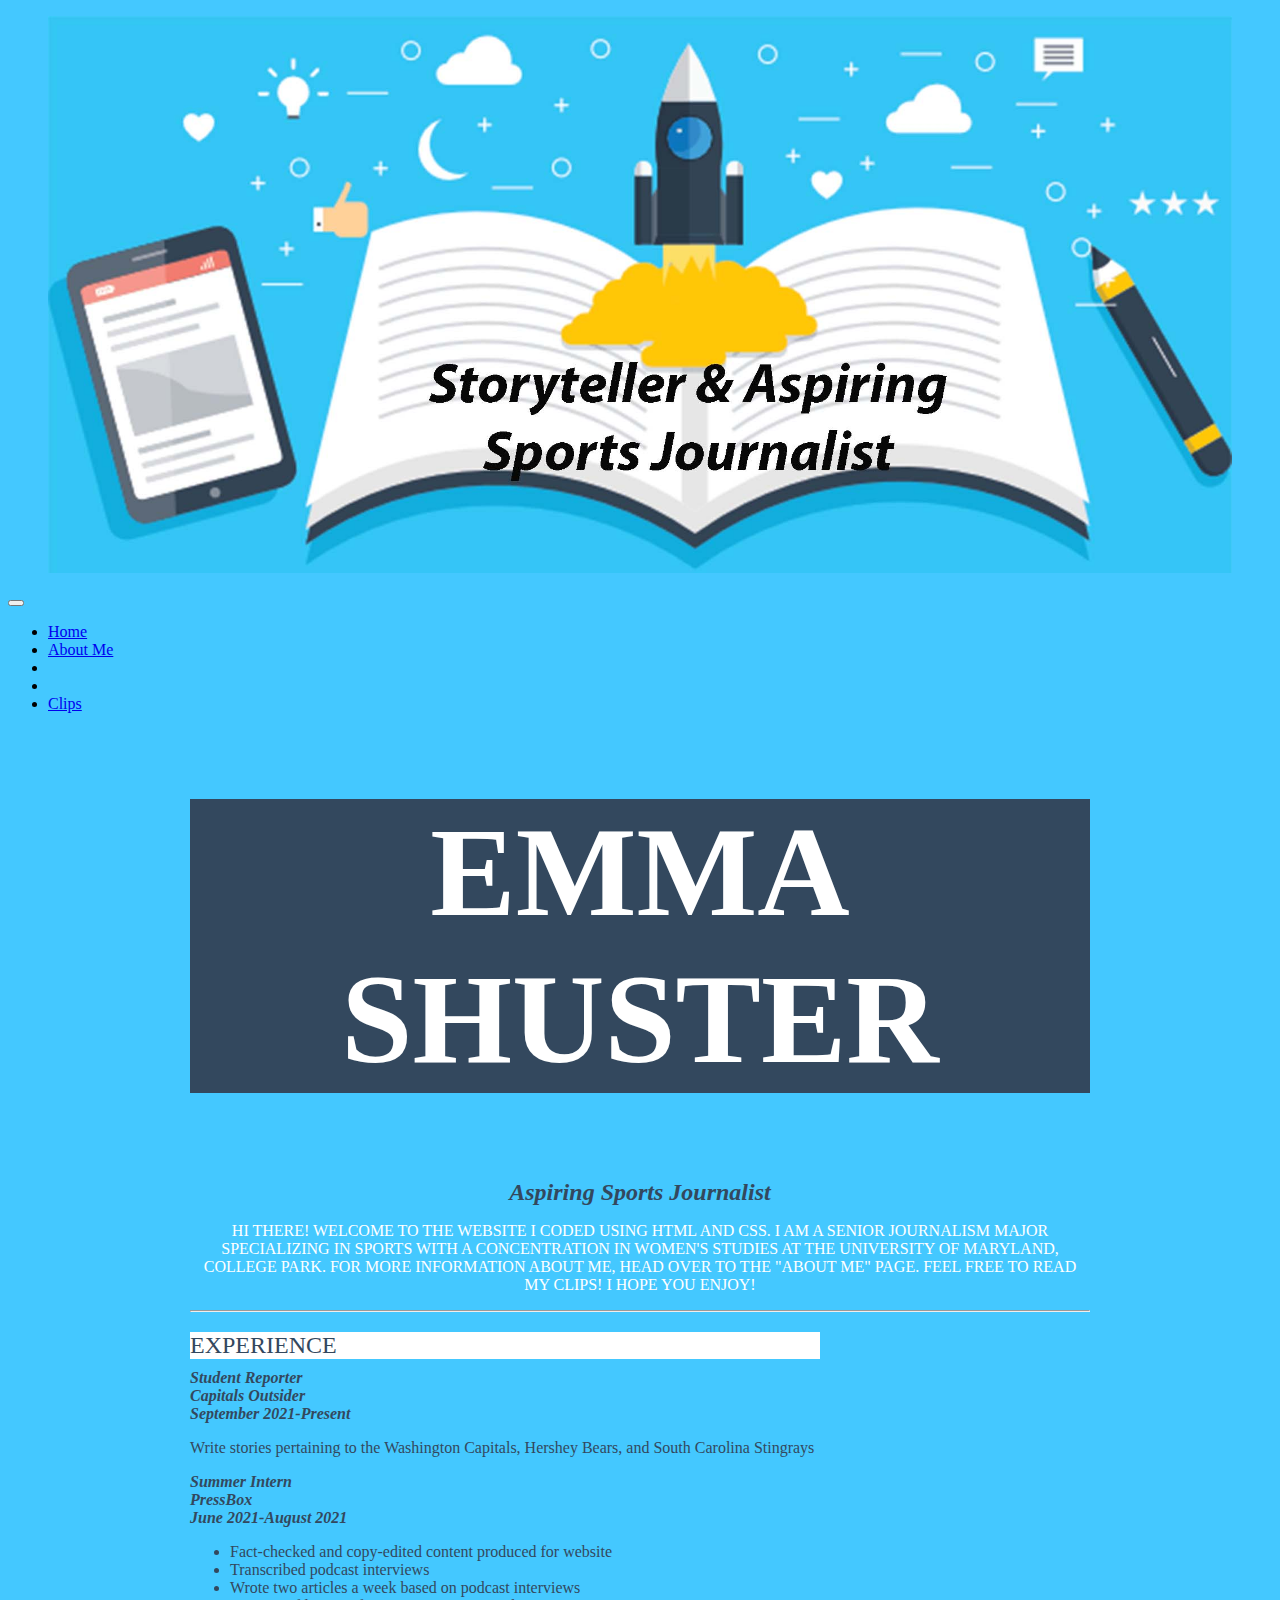
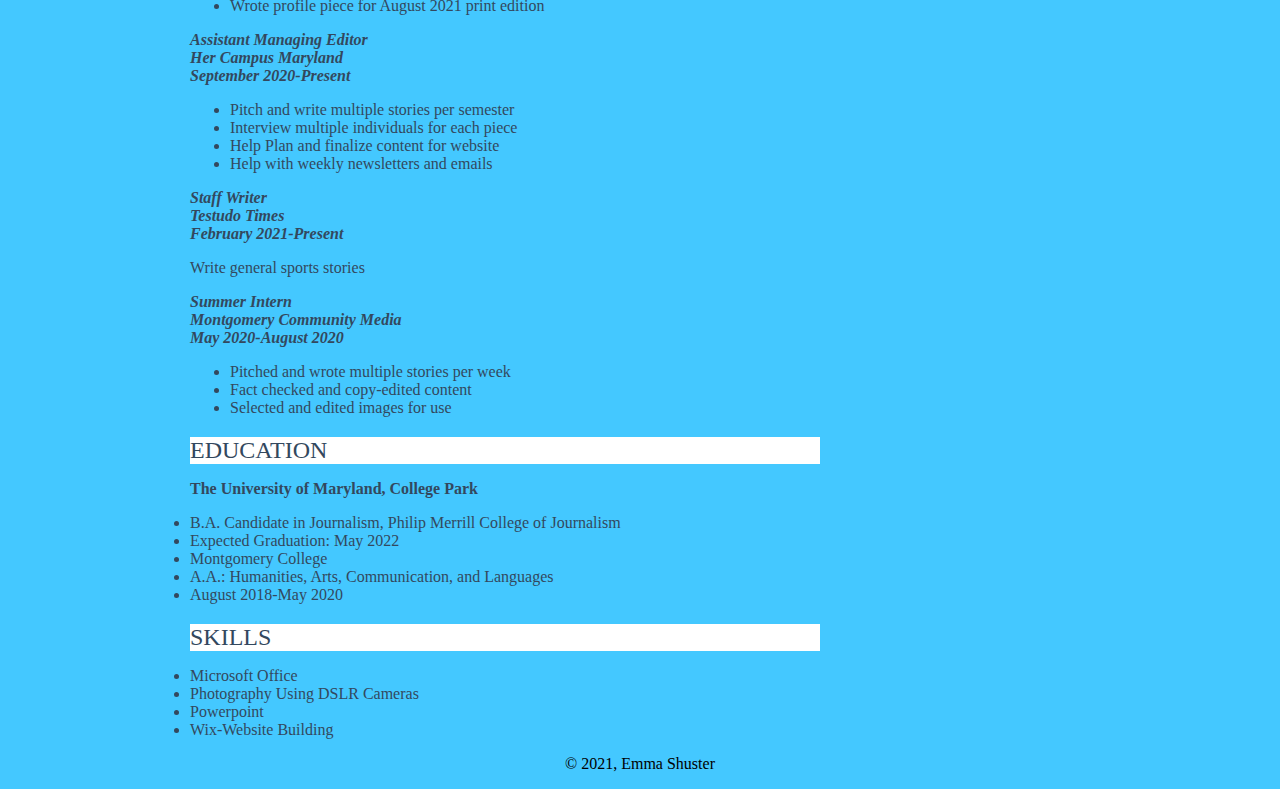
<file: shuster-emma-resume-index.html/index.html>
<!Doctype html>
<html lang = "em">
<head>
	<link rel="stylesheet" href="style.css">
<meta charset="utf-8">
<meta name="viewport" content="width=device-width, initial-scale=1, shrink-to-fit=no">
<title>Bootstrap Template - Emma Shuster</title>
<meta name="description" content="Portfolio Website>
<meta name="author" content="Emma Shuster">
<!--Bootstrap CSS and JavaScript--> 
<link href="https://cdn.jsdelivr.net/npm/bootstrap@5.0.1/dist/css/bootstrap.min.css" rel="stylesheet" integrity="sha384-+0n0xVW2eSR5OomGNYDnhzAbDsOXxcvSN1TPprVMTNDbiYZCxYbOOl7+AMvyTG2x" crossorigin="anonymous">
<script src="https://cdn.jsdelivr.net/npm/bootstrap@5.0.1/dist/js/bootstrap.bundle.min.js" integrity="sha384-gtEjrD/SeCtmISkJkNUaaKMoLD0//ElJ19smozuHV6z3Iehds+3Ulb9Bn9Plx0x4" crossorigin="anonymous"></script>
<link rel="stylesheet" href="https://cdn.jsdelivr.net/npm/bootstrap-icons@1.5.0/font/bootstrap-icons.css">
</head>
<body>
 <body style="background-color:#44C8FF;">
 </body>
    <figure>
  <img src="eshuster-graphic-final.jpg" alt="graphic" width="300" class="center">
    <figcaption class="center"></figcaption>
  </figure>
 <!-- Navbar start-->
<nav class="navbar navbar-expand-lg navbar-light bg-light">
  <div class="container-fluid">
    <a class="navbar-brand" href="#"></a>
    <button class="navbar-toggler" type="button" data-bs-toggle="collapse" data-bs-target="#navbarSupportedContent" aria-controls="navbarSupportedContent" aria-expanded="false" aria-label="Toggle navigation">
      <span class="navbar-toggler-icon"></span>
    </button>
    <div class="collapse navbar-collapse" id="navbarSupportedContent">
      <ul class="navbar-nav me-auto mb-2 mb-lg-0">
        <li class="nav-item">
          <a class="nav-link active" aria-current="page" href=index.html>Home</a>
        </li>
        <li class="nav-item">
           <a class="nav-link active" aria-current="page" href=aboutme-index.html>About Me</a>
        </li>
        <li class="nav-item">
        </li>
        <li class="nav-item">
        </li>
        <li class="nav-item">
          <a class="nav-link active" aria-current="page" href=clips-index.html>Clips</a>
        </li>
        </li>
      </ul>
    </div>
  </div>
</nav>
<!-- Navbar end-->
<div id="content">
<div class="jumbotron">
  <h1 class="display-4"><b>Emma Shuster </b></h1>
  <p class="lead"><b><em>Aspiring Sports Journalist</em></b></p>
  <p class="chapter-text"> Hi there! Welcome to the website I coded using HTML and CSS. I am a senior journalism major specializing in sports with a concentration in women's studies at the University of Maryland, College Park. For more information about me, head over to the "about me" page. Feel free to read my clips! I hope you enjoy!</p>
  <hr class="my-4">
</div>
<div class="container">


<div class="container">
        <div class="row">

                <div class="col-md-4">
                        <div id="sectionheader">Experience</div>
  <div id="jobtitle"><em><b>Student Reporter</b></em></div>
  <div id="organization"><em><b>Capitals Outsider</b></em></div>
  <div id="date"><em><b>September 2021-Present</em></b></div>
  <p class="description">Write stories pertaining to the Washington Capitals, Hershey Bears, and South Carolina Stingrays</p>
                      
	<div id="jobtitle"><em><b>Summer Intern</b></em></div>
	<div id="organization"><b><em>PressBox</em></b></div>
	<div id="date"><b><em>June 2021-August 2021</em></b></div>
	<ul>
		<li class="description">Fact-checked and copy-edited content produced for website</li>
		<li class="description">Transcribed podcast interviews</li>
		<li class="description">Wrote two articles a week based on podcast interviews</li>
		<li class="description">Wrote profile piece for August 2021 print edition</li>
	</ul>
	<div id="jobtitle"><em><b>Assistant Managing Editor</em></b></div>
	<div id="organization"><em><b>Her Campus Maryland</em></b></div>
	<div id="date"><em><b>September 2020-Present</em></b></div>
	<ul>
		<li class="description">Pitch and write multiple stories per semester</li>
		<li class="description">Interview multiple individuals for each piece</li>
		<li class="description">Help Plan and finalize content for website</li>
		<li class="description">Help with weekly newsletters and emails</li>
	</ul>
	<div id="jobtitle"><em><b>Staff Writer</em></b></div>
	<div id="organization"><em><b>Testudo Times</em></b></div>
	<div id="date"><em><b>February 2021-Present</em></b></div>
	<p class="description">Write general sports stories</p>
	<div id="jobtitle"><em><b>Summer Intern</em></b></div>
	<div id="organization"><em><b>Montgomery Community Media</em></b></div>
	<div id="date"><em><b>May 2020-August 2020</em></b></div>
	<ul>
		<li class="description">Pitched and wrote multiple stories per week</li>
		<li class="description">Fact checked and copy-edited content</li>
		<li class="description">Selected and edited images for use</li>
	</ul>
                </div>


                <div class="col-md-4">
  <div id="sectionheader"> Education </div>
<p id ="school"> <b>The University of Maryland, College Park </b></p>
<p id="degrees">
	<li class="description">B.A. Candidate in Journalism, Philip Merrill College of Journalism</li>
	<li class="description">Expected Graduation: May 2022</li>
	<li class="description">Montgomery College</li>
	<li class="description">A.A.: Humanities, Arts, Communication, and Languages</li>
	<li class="description">August 2018-May 2020</li>
</p>
                </div>

                <div class="col-md-4">
                        <div id="sectionheader">Skills</div>
                        <p id= "do">
	<li class="description">Microsoft Office</li>
	<li class="description">Photography Using DSLR Cameras</li>
	<li class="description">Powerpoint</li>
	<li class="description">Wix-Website Building</li>
</ul>
                </div>
        </div>
</div>

</div>

<script src="https://cdn.jsdelivr.net/npm/bootstrap@5.1.3/dist/js/bootstrap.bundle.min.js" integrity="sha384-ka7Sk0Gln4gmtz2MlQnikT1wXgYsOg+OMhuP+IlRH9sENBO0LRn5q+8nbTov4+1p" crossorigin="anonymous"></script>
 <div class="footer">
         <div class="socials">
            <a href="https://twitter.com/emmashuster1" class="fa fa-twitter" target="_blank"></a>
            <a href="https://www.linkedin.com/in/emma-shuster-068699203/" class="fa fa-linkedin" target="_blank"></a>
            </div>
         <div id="footer">
          <p>© 2021, Emma Shuster</p>
         </div>
      </div>
    </div>
</body>

</html>
</file>
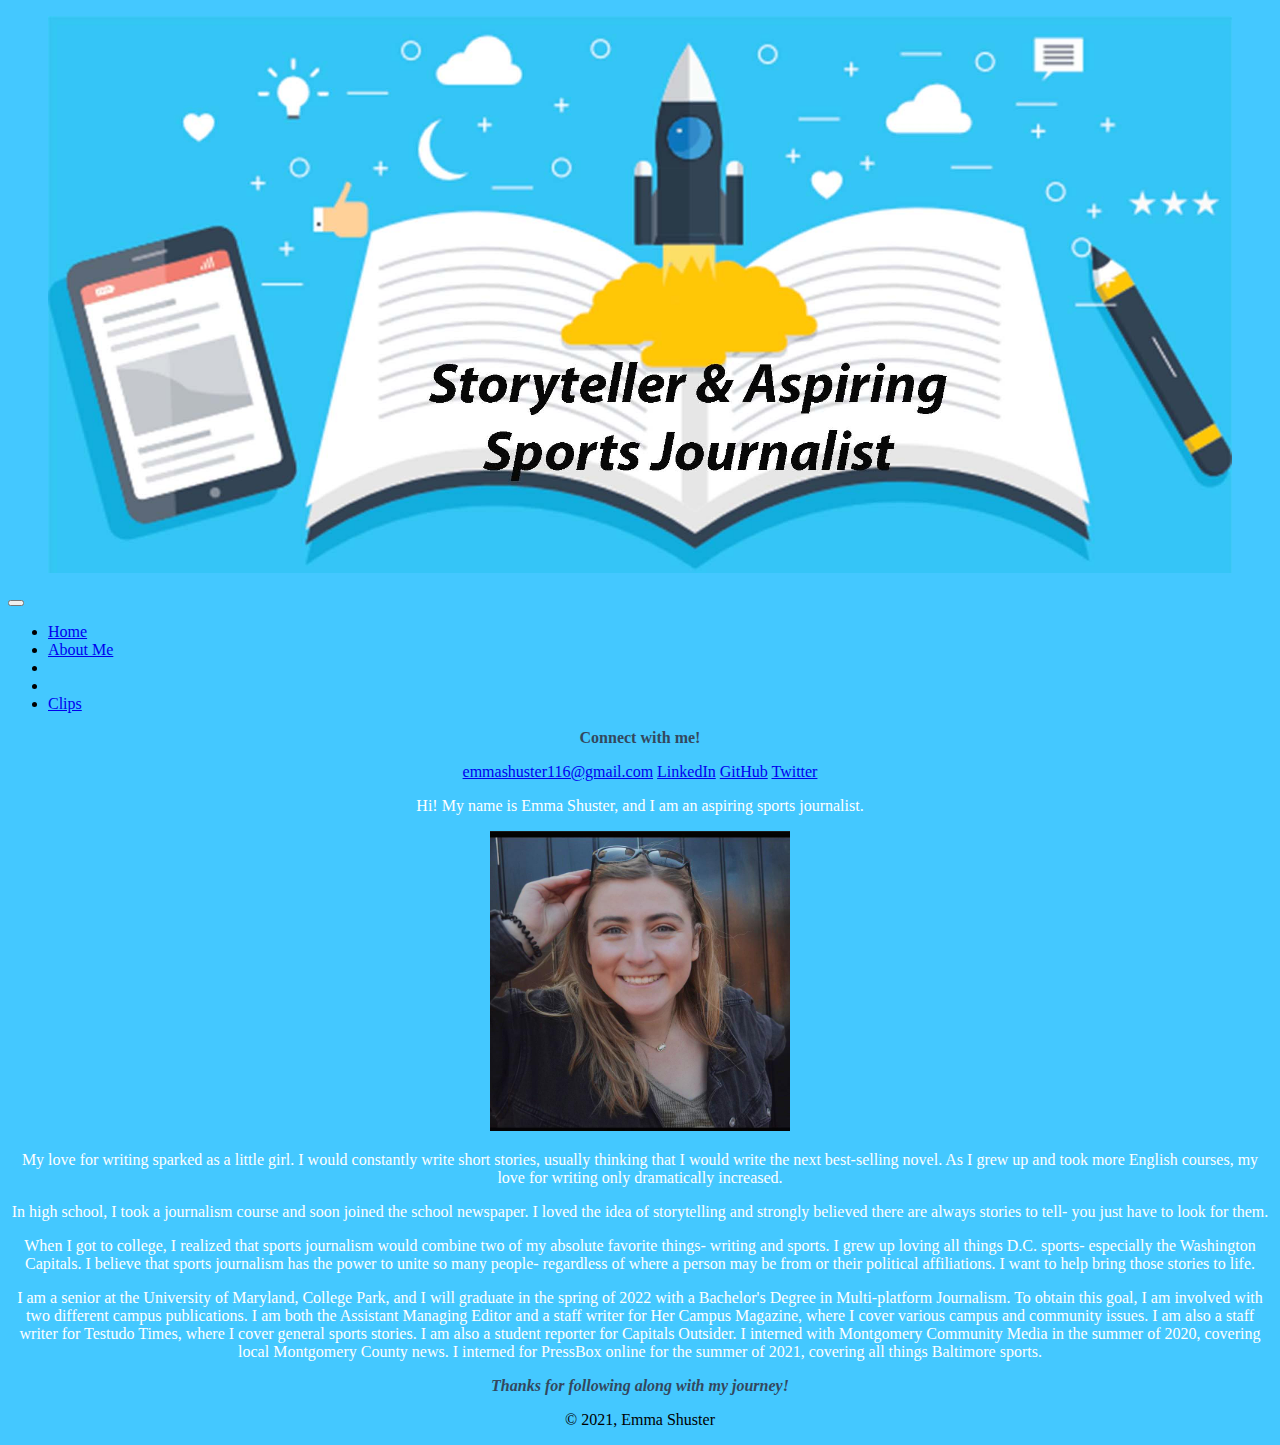
<file: shuster-emma-resume-index.html/aboutme-index.html>
<!DOCTYPE html>
<html lang="en">
<!--Bootstrap CSS and JavaScript--> 
<link href="https://cdn.jsdelivr.net/npm/bootstrap@5.0.1/dist/css/bootstrap.min.css" rel="stylesheet" integrity="sha384-+0n0xVW2eSR5OomGNYDnhzAbDsOXxcvSN1TPprVMTNDbiYZCxYbOOl7+AMvyTG2x" crossorigin="anonymous">
<script src="https://cdn.jsdelivr.net/npm/bootstrap@5.0.1/dist/js/bootstrap.bundle.min.js" integrity="sha384-gtEjrD/SeCtmISkJkNUaaKMoLD0//ElJ19smozuHV6z3Iehds+3Ulb9Bn9Plx0x4" crossorigin="anonymous"></script>
<link rel="stylesheet" href="https://cdn.jsdelivr.net/npm/bootstrap-icons@1.5.0/font/bootstrap-icons.css">
<head>
	<title>
	</title>
	<link rel="stylesheet" type="text/css" href="style.css">
</head>
<body>
	 <body style="background-color:#44C8FF;">
	  <figure>
  <img src="eshuster-graphic-final.jpg" alt="graphic" width="300" class="center">
    <figcaption class="center"></figcaption>
  </figure>
  <!-- Navbar start-->
<nav class="navbar navbar-expand-lg navbar-light bg-light">
  <div class="container-fluid">
    <a class="navbar-brand" href="#"></a>
    <button class="navbar-toggler" type="button" data-bs-toggle="collapse" data-bs-target="#navbarSupportedContent" aria-controls="navbarSupportedContent" aria-expanded="false" aria-label="Toggle navigation">
      <span class="navbar-toggler-icon"></span>
    </button>
    <div class="collapse navbar-collapse" id="navbarSupportedContent">
      <ul class="navbar-nav me-auto mb-2 mb-lg-0">
        <li class="nav-item">
          <a class="nav-link active" aria-current="page" href=index.html>Home</a>
        </li>
        <li class="nav-item">
           <a class="nav-link active" aria-current="page" href=aboutme-index.html>About Me</a>
        </li>
        <li class="nav-item">
        </li>
        <li class="nav-item">
        </li>
        <li class="nav-item">
          <a class="nav-link active" aria-current="page" href=clips-index.html>Clips</a>
        </li>
           
        </li>
      </ul>
    </div>
  </div>
</nav>
<!-- Navbar end-->
  <p id="intro"><b> Connect with me!</b></p>
	<div id="links">
<a href="mailto:emmashuster116@gmail.com">emmashuster116@gmail.com</a>
<a href="https://www.linkedin.com/in/emma-shuster-068699203/">LinkedIn</a>
<a href="https://github.com/emmashuster/Emma-Shuster-Jour352" target="_blank">GitHub</a>
<a href="https://twitter.com/emmashuster1">Twitter</a>
	<p class="summary">Hi! My name is Emma Shuster, and I am an aspiring sports journalist. </p>
	 <figure>
  <img src="emma-headshot.jpg" alt="emma shuster" width="300" class="portrait">
    <figcaption class="portrait"></figcaption>
  </figure>

 <div class="container">
<p class="summary">My love for writing sparked as a little girl. I would constantly write short stories, usually thinking that I would write the next best-selling novel. As I grew up and took more English courses, my love for writing only dramatically increased.</p>
 
<p class="summary">In high school, I took a journalism course and soon joined the school newspaper. I loved the idea of storytelling and strongly believed there are always stories to tell- you just have to look for them. </p>
 
<p class="summary">When I got to college, I realized that sports journalism would combine two of my absolute favorite things- writing and sports. I grew up loving all things D.C. sports- especially the Washington Capitals. I believe that sports journalism has the power to unite so many people- regardless of where a person may be from or their political affiliations. I want to help bring those stories to life.</p>
 
<p class="summary">I am a senior at the University of Maryland, College Park, and I will graduate in the spring of 2022 with a Bachelor's Degree in Multi-platform Journalism. To obtain this goal, I am involved with two different campus publications. I am both the Assistant Managing Editor and a staff writer for Her Campus Magazine, where I cover various campus and community issues. I am also a staff writer for Testudo Times, where I cover general sports stories. I am also a student reporter for Capitals Outsider. I interned with Montgomery Community Media in the summer of 2020, covering local Montgomery County news. I interned for PressBox online for the summer of 2021, covering all things Baltimore sports. </p>
 
<p id="ending"><b><em>Thanks for following along with my journey!</b></em></p>
</div>
  <div id="footer">
          <p>© 2021, Emma Shuster</p>
</body>
</file>
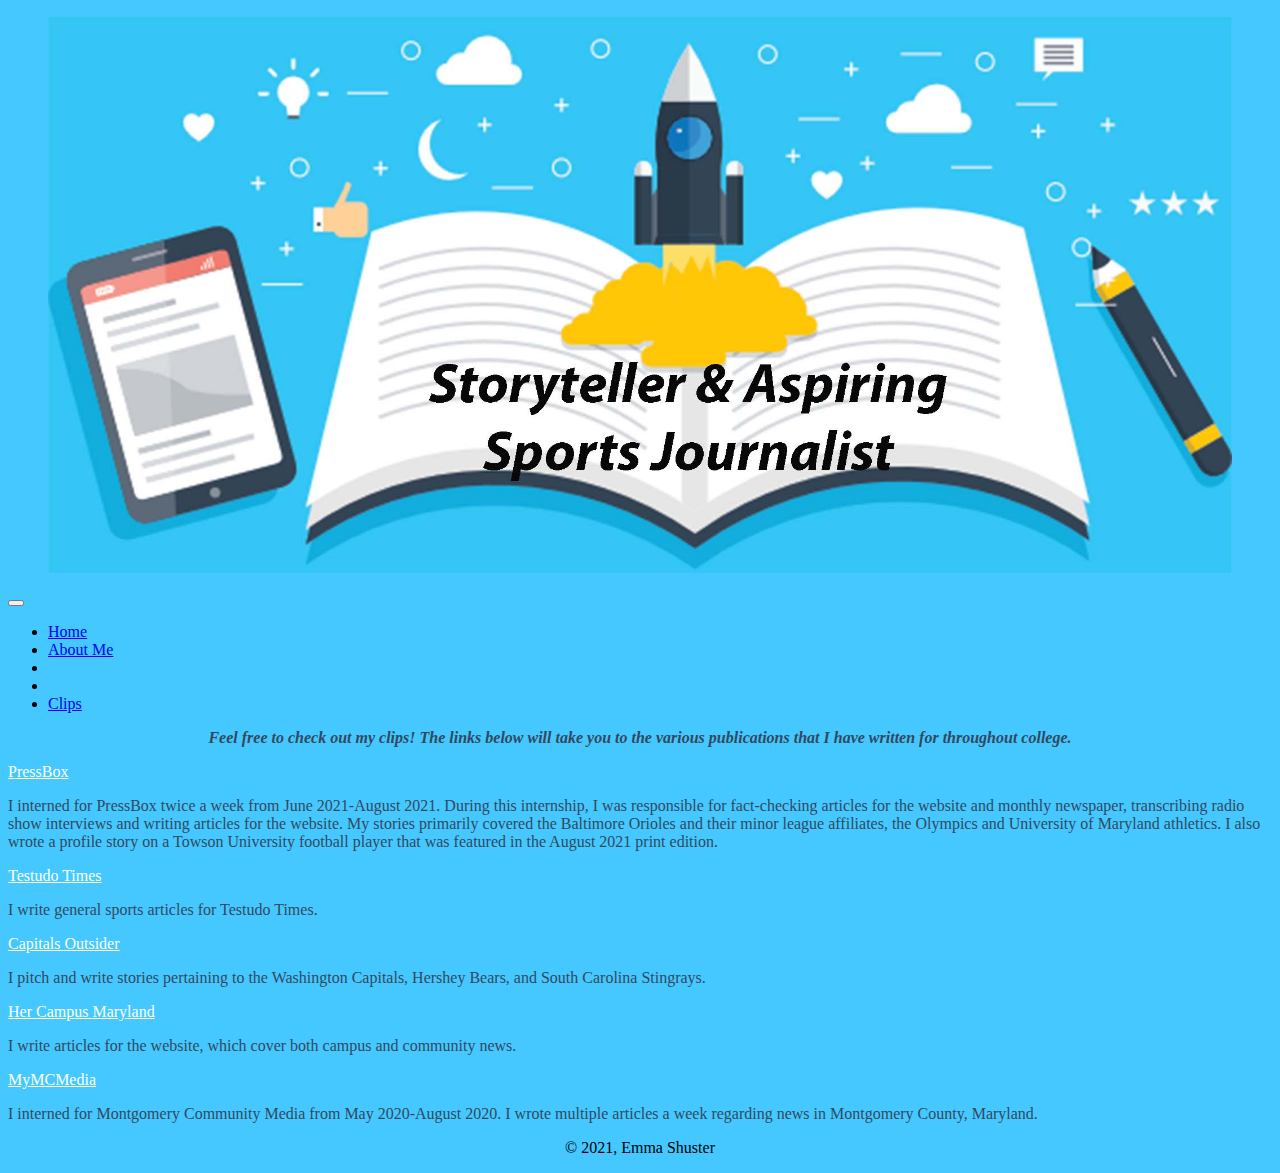
<file: shuster-emma-resume-index.html/clips-index.html>
<!DOCTYPE html>
<html lang="en">
<!--Bootstrap CSS and JavaScript--> 
<link href="https://cdn.jsdelivr.net/npm/bootstrap@5.0.1/dist/css/bootstrap.min.css" rel="stylesheet" integrity="sha384-+0n0xVW2eSR5OomGNYDnhzAbDsOXxcvSN1TPprVMTNDbiYZCxYbOOl7+AMvyTG2x" crossorigin="anonymous">
<script src="https://cdn.jsdelivr.net/npm/bootstrap@5.0.1/dist/js/bootstrap.bundle.min.js" integrity="sha384-gtEjrD/SeCtmISkJkNUaaKMoLD0//ElJ19smozuHV6z3Iehds+3Ulb9Bn9Plx0x4" crossorigin="anonymous"></script>
<link rel="stylesheet" href="https://cdn.jsdelivr.net/npm/bootstrap-icons@1.5.0/font/bootstrap-icons.css">
<head>
	<title>
	</title>
	<link rel="stylesheet" type="text/css" href="style.css">
</head>
<body>
	 <body style="background-color:#44C8FF;">
	 
	 	<figure>
  <img src="eshuster-graphic-final.jpg" alt="graphic" width="300" class="center">
    <figcaption class="center"></figcaption>
  </figure>
   <!-- Navbar start-->
<nav class="navbar navbar-expand-lg navbar-light bg-light">
  <div class="container-fluid">
    <a class="navbar-brand" href="#"></a>
    <button class="navbar-toggler" type="button" data-bs-toggle="collapse" data-bs-target="#navbarSupportedContent" aria-controls="navbarSupportedContent" aria-expanded="false" aria-label="Toggle navigation">
      <span class="navbar-toggler-icon"></span>
    </button>
    <div class="collapse navbar-collapse" id="navbarSupportedContent">
      <ul class="navbar-nav me-auto mb-2 mb-lg-0">
        <li class="nav-item">
          <a class="nav-link active" aria-current="page" href=index.html>Home</a>
        </li>
        <li class="nav-item">
           <a class="nav-link active" aria-current="page" href=aboutme-index.html>About Me</a>
        </li>
        <li class="nav-item">
        </li>
        <li class="nav-item">
        </li>
        <li class="nav-item">
          <a class="nav-link active" aria-current="page" href=clips-index.html>Clips</a>
        </li>
           
        </li>
      </ul>
    </div>
  </div>
</nav>
<!-- Navbar end-->
<div class="container"> 
  <p id="clipintro"><b><em>Feel free to check out my clips! The links below will take you to the various publications that I have written for throughout college.</p></b></em>
  <div id="organizations">
  	<a href="https://pressboxonline.com/author/emma-shuster/">PressBox</a>
  	<p class="role">I interned for PressBox twice a week from June 2021-August 2021. During this internship, I was responsible for fact-checking articles for the website and monthly newspaper, transcribing radio show interviews and writing articles for the website. My stories primarily covered the Baltimore Orioles and their minor league affiliates, the Olympics and University of Maryland athletics. I also wrote a profile story on a Towson University football player that was featured in the August 2021 print edition.</p>
  	<a href="https://docs.google.com/document/d/1O0QIR4LFRySXPsf30PBq75PPLPW-VP8UHtqS3g7jToA/edit">Testudo Times</a>
  	<p class="role">I write general sports articles for Testudo Times.</p>
  	<a href="https://capitalsoutsider.com/author/eshuster/"> Capitals Outsider</a>
  	<p class="role">I pitch and write stories pertaining to the Washington Capitals, Hershey Bears, and South Carolina Stingrays. </p>
      <a href="https://www.hercampus.com/author/emma-shuster/"> Her Campus Maryland</a>
  	<p class="role">I write articles for the website, which cover both campus and community news.</p>
  	<a href="https://www.mymcmedia.org/author/eshuster/"> MyMCMedia</a>
  	<p class="role">I interned for Montgomery Community Media from May 2020-August 2020. I wrote multiple articles a week regarding news in Montgomery County, Maryland.</p>
  </div>
<div id="footer">
          <p>© 2021, Emma Shuster</p>
        </div>
 </body>
</file>
<file: EmmaShusterLayout/style.css>
#content {
	margin:  0 auto;
	width:  900px;
}
#name{
font-size: 5em;
	color: #33485e;
	background-color: red;
text-transform: uppercase;
border: 1px #33485e;
with:  60%;
min-width:  300px;
margin:0 auto;
text-align:  center;
}
#headline{
	font-size: 3em;
	text-transform: uppercase;
	color:33485e ;
	font-weight:400;
margin-bottom: 10px;
margin-top: 20px;
margin-right: 0px;
margin-left: 0px;
width: 70%;
min-width: 300px;
text-align: center;
}
#byline{
	font-size: 1.25em;
	color:33485e ;
	font-weight:400;
margin-bottom: 10px;
margin-top: 20px;
margin-right: 0px;
margin-left: 0px;
width: 70%;
min-width: 300px;
text-align: center;
}
p{
	font-family:  "Times New Roman" sans-serif ;
}
#links
{
	text-align:  center;
}

blockquote {
font-size: 1.25em;
	font-weight:400;
margin-bottom: 10px;
margin-top: 20px;
margin-right: 0px;
margin-left: 0px;
width: 70%;
min-width: 300px;
text-align: center;
}
</file>
<file: eshuster-jour352-basicresume/style.css>
body {
	font-family: Open Sans, Arial, sans-serif;
	font-size: 1em;
	color: #444;
	font-weight: 400;
	.container 
	width:  100%;
	max-width:  1200px;
	margin: 0 auto;
	padding-bottom: 50px;
}

#name {
	font-size: 3em;
	color: #33485e;
text-transform: uppercase;
border: 1px #33485e;
with:  60%;
min-width:  300px;
margin:0 auto;
text-align:  center;
}

img{
	display:none;
}

#title{
	text-transform:uppercase;
	font-size:1.5em;
	color: #33485e;
	font-weight:  600;
	text-align:  center;
	margin-top:  20px;
margin-bottom:  0px;
margin-left:  0px;
margin-right:  0px;
}
#links{
	text-align:  center;
}
#sectionheader{
	font-size: 1.5em;
	text-transform: uppercase;
	background-color: #33485e;
	color: white;
	font-weight:400;
margin-bottom: 10px;
margin-top: 20px;
margin-right: 0px;
margin-left: 0px;
width: 70%;
min-width: 300px;
}

#jobtitle{
	font-weight: 600;
	font-size: 1.5em;
}

#organization{
	font-weight: 400;
	font-size: 1.25em;
}

#date{
	font-weight: 400;
	font-style: italic;
	font-size:  1em;
}

ul li{
font-size: 1em;
}
.degrees {
margin-top: 5px;
margin-bottom: 0px;
margin-left: 0px:
margin-right: 0px;
}
.do {
margin-top: 5px;
margin-bottom: 0px;
margin-left: 0px;
margin-right: 0px;
}
.description {
	margin-top: 10px;
	margin-bottom: 10px;
	margin-left: 0px;
	margin-right:  0px;
}
.menu{
	margin:  0px;
	padding:  0px center;
	display: inline;
}
</file>
<file: final-project-index.html/style.css>
#body{
background color: #d3d3d3;
}
#content {
	margin:  0 auto;
	width:  900px;
}
.subhead{
	text-align: center;
	font-style: bold;
	margin:  0 auto;
	font-size: 4em;
	font-family:  sans-serif;
}
#name{
font-size: 6.5em;
font-type: Georgia;
	color: red;
	background-color: black;
text-transform: uppercase;
width: 100%;
min-width:  300px;
margin:0 auto;
text-align:  center;
}
#headline{
	font-size: 2em;
	color:black;
	font-weight:200;
margin:  0 auto;
width: 100%;
min-width: 300px;
text-align: center;
}
#byline{
	font-size: 1.25em;
	color:black ;
	font-weight:200;
width: 100%;
margin:  0 auto;
min-width: 300px;
text-align: left;
}
#footer{
	text-align:  center;}
	blockquote {
font-size: 1.25em;
font-style:  bold;
color: black;
	font-weight:400;
margin:  0 auto;
width: 100%;
min-width: 300px;
text-align: center;
font-style:  italic;
 background: white;
  border-left: 40px;
  margin: 0 auto;
  padding: 0.5em 20px;
  width:  100%;
}
.center{
 margin: auto;
 display: block;
 width:  100%;
 max-width:  900px;
 text-align: center;
font-size:  .85em;
font-style:  italic;
image-align:  center;
margin-left: auto;
margin-right:  auto;
}
#links
{
	text-align:  center;
}
#closer{
	text-align:  center;
	font-style: bold;
	margin:  0 auto;
	font-size:  1.25em;
	font-style:  italic;
	font-family:  sans-serif;
}
#links a:link{
	color: black;
}
#links a:visited{
	color: black;
}
</file>
<file: shuster-emma-resume-index.html/style.css>
style.css
#content
{ margin:  0 auto;
	width:  900px;
}
#container
{margin:  0 auto;
	width:  900px;
}
#body{
background color: 44C8FF;
}
p{
	font-family:  "Arial" sans-serif ;
}
.display-4{
		font-size: 8em;
		border:  1px;
	text-transform: uppercase;
	background-color: #33485e;
	color: white;
	font-weight:400;
text-align: center;
}
.lead{
font-size: 1.5em;
	color: #33485e;
	font-weight:400;
	font-weight:  bold;
margin-bottom: 10px;
margin-top: 20px;
margin-right: 0px;
margin-left: 0px;
min-width: 300px;
text-align:  center;
}
.chapter-text{
	font-size: 1em;
	text-transform: uppercase;
	color: white;
	font-weight:400;
text-align:  center;
}
#sectionheader{
font-size: 1.5em;
	text-transform: uppercase;
	background-color: white;
	color:#33485e;
	font-weight:400;
margin-bottom: 10px;
margin-top: 20px;
margin-right: 0px;
margin-left: 0px;
width: 70%;
min-width: 300px;
}
#footer{
	text-align:  center;
}
#content {
	margin:  0 auto;
	width:  900px;
}
#links{
	text-align:  center;
}

#degrees{
	color:#33485e ;
}
.description{
	color: #33485e;
}
#jobtitle
{	color: #33485e;

}
#organization{
	color: #33485e;
}

#organizations a:link{
	color: white;
}
#organizations a:visited{
	color: white;
}
#date{
		color: #33485e;
}
#school{
	color: #33485e;
}
.summary{
	color:  white;
}
#ending{
	color: #33485e;
}
.role{
	color: #33485e;
}
#intro{
	color: #33485e;
	text-align:  center;
}
.center{
	display: block;
  width:  100%;
  max-width: 1400px;
  margin-left: auto;
  margin-right: auto;
}
#clipintro{
	text-align:  center;
	color: #33485e;
}
</file>
